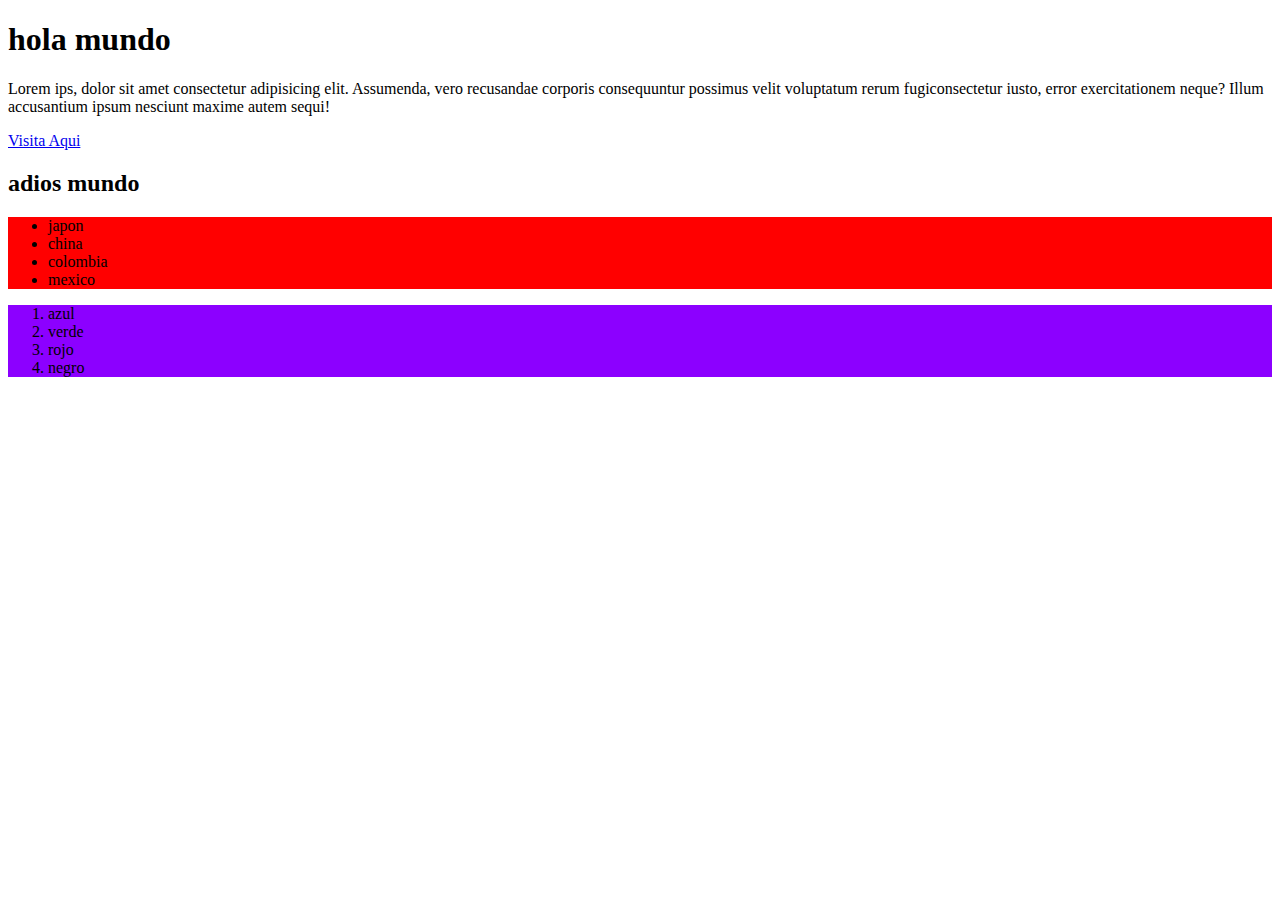
<file: Ejercicio 1/index.html>
<!DOCTYPE html>
<html lang="en">

<head>
    <meta charset="UTF-8">
    <title>Ejercicio 1</title>
    <link rel="stylesheet" href="index.css">
</head>

<body>
    <h1>hola mundo</h1>
    <p>
        Lorem ips, dolor sit amet consectetur adipisicing elit. Assumenda, vero recusandae corporis
        consequuntur possimus velit voluptatum rerum fugiconsectetur iusto, error exercitationem neque?
        Illum accusantium ipsum nesciunt maxime autem sequi!
    </p>

    <a href="https://youtube.com/">Visita Aqui</a>

    <h2>adios mundo</h2>
    <div id="desordenada">
        <ul>
            <li>japon</li>
            <li>china</li>
            <li>colombia</li>
            <li>mexico</li>
        </ul>

    </div>

    <div id="ordenada">
        <ol>
            <li>azul</li>
            <li>verde</li>
            <li>rojo</li>
            <li>negro</li>
        </ol>

    </div>



</body>

</html>
</file>
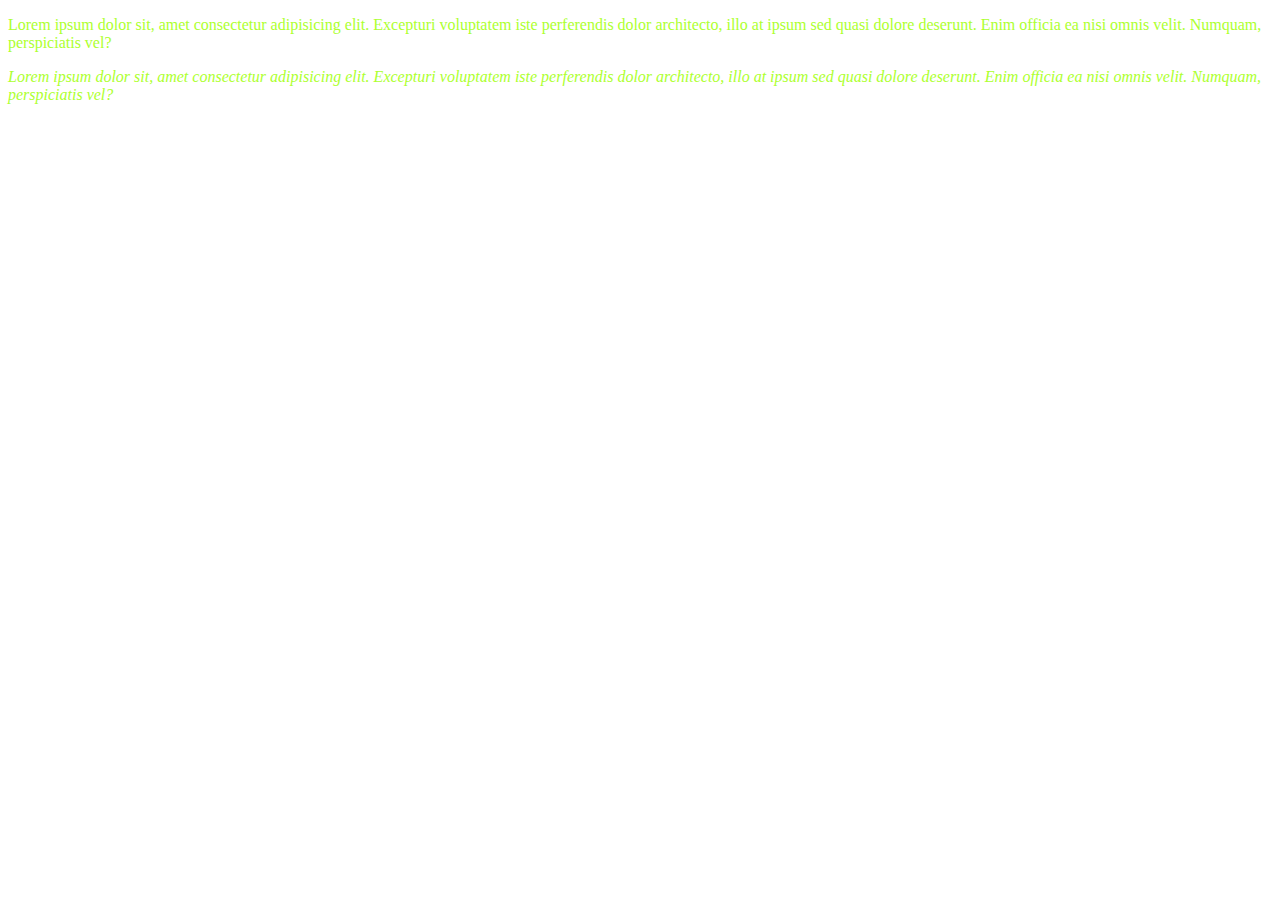
<file: Ejercicio 4/index.html>
<!DOCTYPE html>
<html lang="en">
<head>
    <meta charset="UTF-8">
    <link rel="stylesheet" href="index.css">
    <title>Ejercicio</title>
</head>
<body>

    <p>
        Lorem ipsum dolor sit, amet consectetur 
        adipisicing elit. Excepturi voluptatem 
        iste perferendis dolor architecto, 
        illo at ipsum sed quasi dolore deserunt.
         Enim officia ea nisi omnis velit. Numquam, 
         perspiciatis vel?
    </p>
    <p class="miparrafo">
        Lorem ipsum dolor sit, amet consectetur 
        adipisicing elit. Excepturi voluptatem 
        iste perferendis dolor architecto, 
        illo at ipsum sed quasi dolore deserunt.
         Enim officia ea nisi omnis velit. Numquam, 
         perspiciatis vel?
    </p>

</body>
</html>
</file>
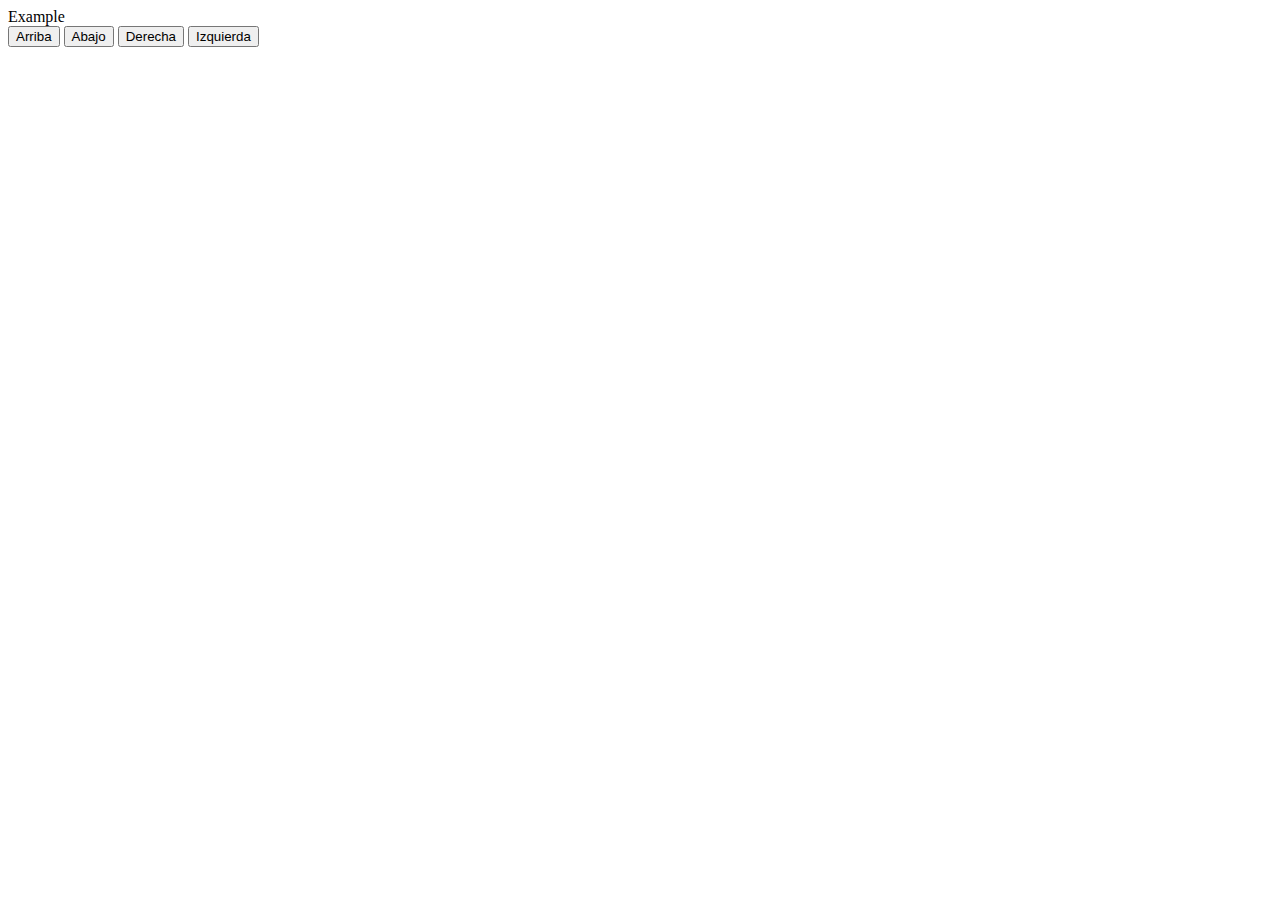
<file: Ejercicio 8/index.html>
<!DOCTYPE html>
<html lang="en">
<head>
    <meta charset="UTF-8">
    <link href="https://cdn.jsdelivr.net/npm/bootstrap@5.1.3/dist/css/bootstrap.min.css" rel="stylesheet" integrity="sha384-1BmE4kWBq78iYhFldvKuhfTAU6auU8tT94WrHftjDbrCEXSU1oBoqyl2QvZ6jIW3" crossorigin="anonymous">
    <link href="doc.css" rel="stylesheet">
    <link rel="stylesheet" href="https://cdnjs.cloudflare.com/ajax/libs/animate.css/4.1.1/animate.min.css"/>
    <title>Document</title>

</head>
<body>

    <div class="animate__animated animate__bounce animate__delay-2s">Example</div>





    <input class="btn btn-primary" type="button" value="Arriba">
    <input class="btn btn-primary" type="button" value="Abajo">
    <input class="btn btn-primary" type="submit" value="Derecha">
    <input class="btn btn-primary" type="reset" value="Izquierda">


    
</body>
</html>
</file>
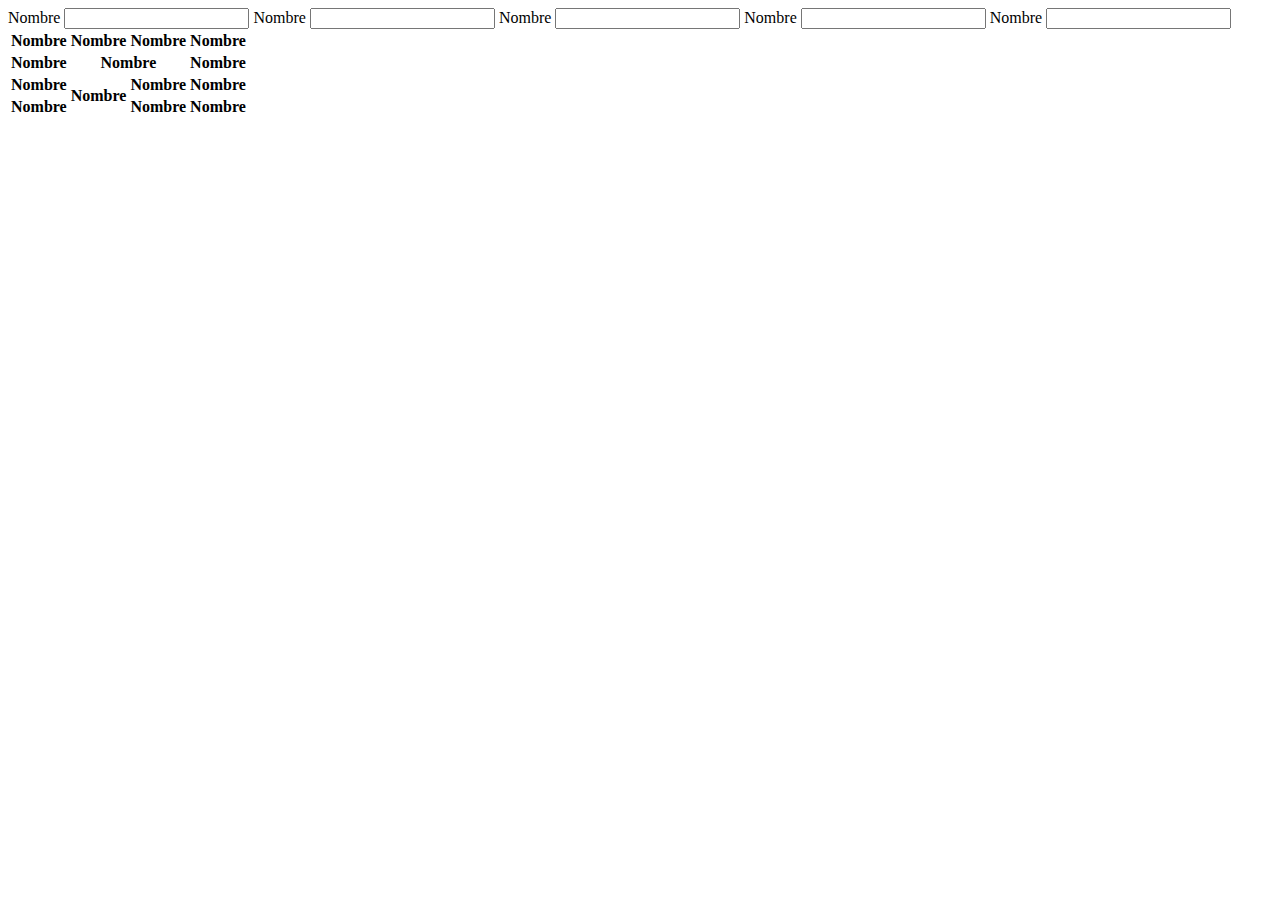
<file: Ejercicio2/index.html>
<!DOCTYPE html>
<html lang="en">
<head>
    <meta charset="UTF-8">
    <title>Ejercicio2</title>
</head>
<body>
    <div>
        <form>
            <label for="name">Nombre</label>
            <input type="text" id="name">
    
            <label for="lastname">Nombre</label>
            <input type="text" id="lastname">
    
            <label for="email">Nombre</label>
            <input type="email" id="email">
    
            <label for="telefono">Nombre</label>
            <input type="telefono" id="telefono">
    
            <label for="direccion">Nombre</label>
            <input type="text" id="direccion">
        </form>

    </div>
   

    <table>
        <thead>
            <tr>
                <th>Nombre</th>
                <th>Nombre</th>
                <th>Nombre</th>
                <th>Nombre</th>
            </tr>
        </thead>
        <tbody>
            <tr>
                <th>Nombre</th>
                <th colspan="2">Nombre</th>
                <th>Nombre</th>
            </tr>
            <tr>
                <th>Nombre</th>
                <th rowspan="2">Nombre</th>
                <th>Nombre</th>
                <th>Nombre</th>
            </tr>
            <tr>
                <th>Nombre</th>
                
                <th>Nombre</th>
                <th>Nombre</th>
            </tr>
        </tbody>
    </table>
    
</body>
</html>
</file>
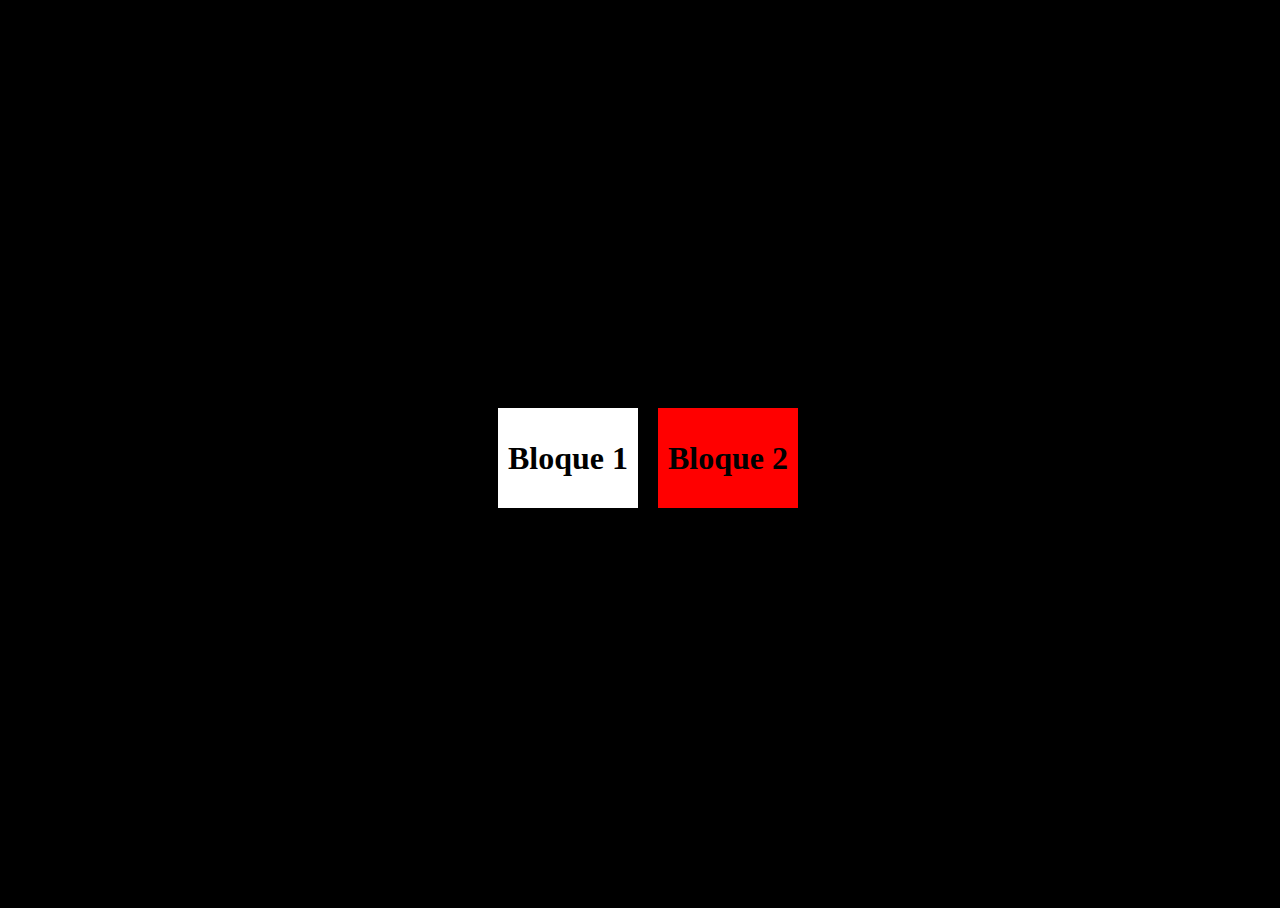
<file: Ejercicio9/index.html>
<!DOCTYPE html>
<html lang="en">
<head>
    <meta charset="UTF-8">
    <link rel="stylesheet" href="index.css">
    <link
    rel="stylesheet" href="https://cdnjs.cloudflare.com/ajax/libs/animate.css/4.1.1/animate.min.css"/>
    <title>Ejercicio 9</title>
</head>
<body>
    <div class="container">
        <div class="bloque1">
            <h1>Bloque 1</h1>
        </div>
        
        <div class="bloque2">
            <h1>Bloque 2</h1>
        </div>

    </div>

</body>
</html>
</file>
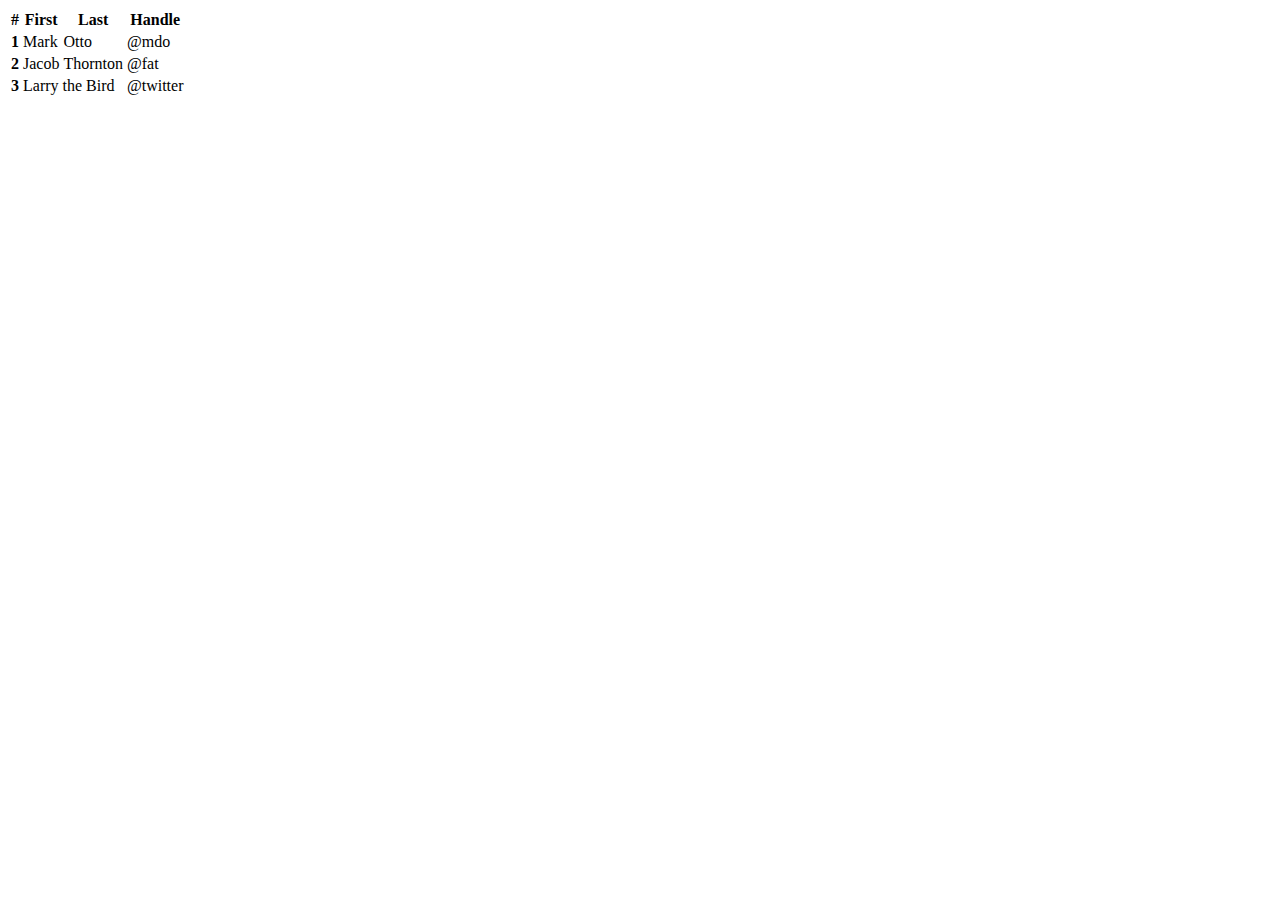
<file: Ejercicio 12/index 1.html>
<!doctype html>
<html lang="en">
  <head>
    
    <meta charset="utf-8">
    <meta name="viewport" content="width=device-width, initial-scale=1">

   
    <link href="https://cdn.jsdelivr.net/npm/bootstrap@5.1.3/dist/css/bootstrap.min.css" rel="stylesheet" integrity="sha384-1BmE4kWBq78iYhFldvKuhfTAU6auU8tT94WrHftjDbrCEXSU1oBoqyl2QvZ6jIW3" crossorigin="anonymous">
    
    <link href="docs.css" rel="stylesheet">

    <title>Hello, world!</title>
  </head>
  <body>
    <div class="container">

        <div class="row">

            <table class="table">
                <thead>
                  <tr>
                    <th scope="col">#</th>
                    <th scope="col">First</th>
                    <th scope="col">Last</th>
                    <th scope="col">Handle</th>
                  </tr>
                </thead>
                <tbody>
                  <tr>
                    <th scope="row">1</th>
                    <td>Mark</td>
                    <td>Otto</td>
                    <td>@mdo</td>
                  </tr>
                  <tr>
                    <th scope="row">2</th>
                    <td>Jacob</td>
                    <td>Thornton</td>
                    <td>@fat</td>
                  </tr>
                  <tr>
                    <th scope="row">3</th>
                    <td colspan="2">Larry the Bird</td>
                    <td>@twitter</td>
                  </tr>
                </tbody>
              </table>


        </div>


    </div>


    <script src="https://cdn.jsdelivr.net/npm/bootstrap@5.1.3/dist/js/bootstrap.bundle.min.js" integrity="sha384-ka7Sk0Gln4gmtz2MlQnikT1wXgYsOg+OMhuP+IlRH9sENBO0LRn5q+8nbTov4+1p" crossorigin="anonymous"></script>

    

  </body>
</html>
</file>
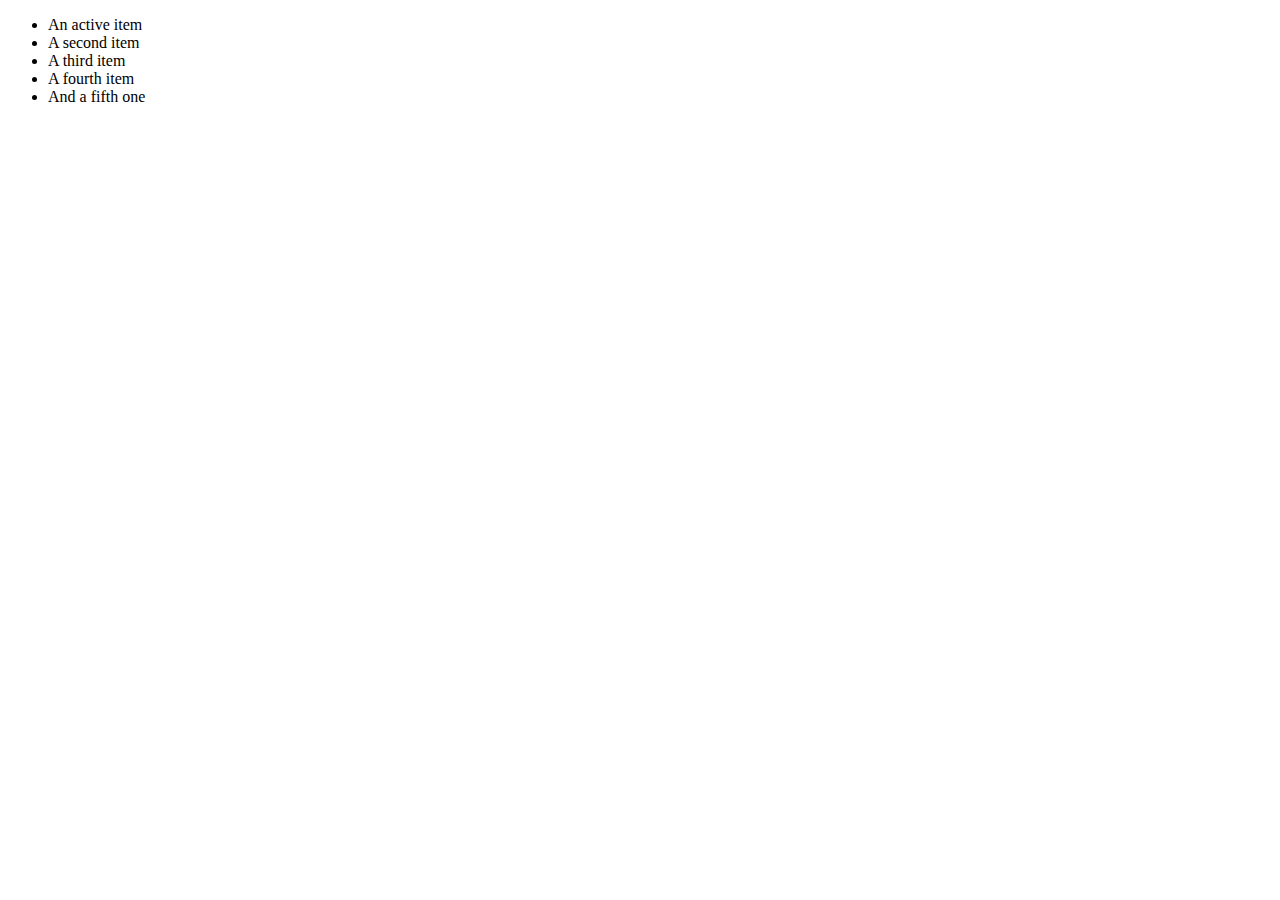
<file: Ejercicio 12/index 2.html>
<!doctype html>
<html lang="en">
  <head>
    
    <meta charset="utf-8">
    <meta name="viewport" content="width=device-width, initial-scale=1">

   
    <link href="https://cdn.jsdelivr.net/npm/bootstrap@5.1.3/dist/css/bootstrap.min.css" rel="stylesheet" integrity="sha384-1BmE4kWBq78iYhFldvKuhfTAU6auU8tT94WrHftjDbrCEXSU1oBoqyl2QvZ6jIW3" crossorigin="anonymous">
    
    <link href="docs.css" rel="stylesheet">

    <title>Hello, world!</title>
  </head>
  <body>
    <div class="container">

        <div class="row">

          <ul class="list-group">
            <li class="list-group-item ">An active item</li>
            <li class="list-group-item">A second item</li>
            <li class="list-group-item">A third item</li>
            <li class="list-group-item">A fourth item</li>
            <li class="list-group-item">And a fifth one</li>
          </ul>

        </div>


    </div>


    <script src="https://cdn.jsdelivr.net/npm/bootstrap@5.1.3/dist/js/bootstrap.bundle.min.js" integrity="sha384-ka7Sk0Gln4gmtz2MlQnikT1wXgYsOg+OMhuP+IlRH9sENBO0LRn5q+8nbTov4+1p" crossorigin="anonymous"></script>

    

  </body>
</html>
</file>
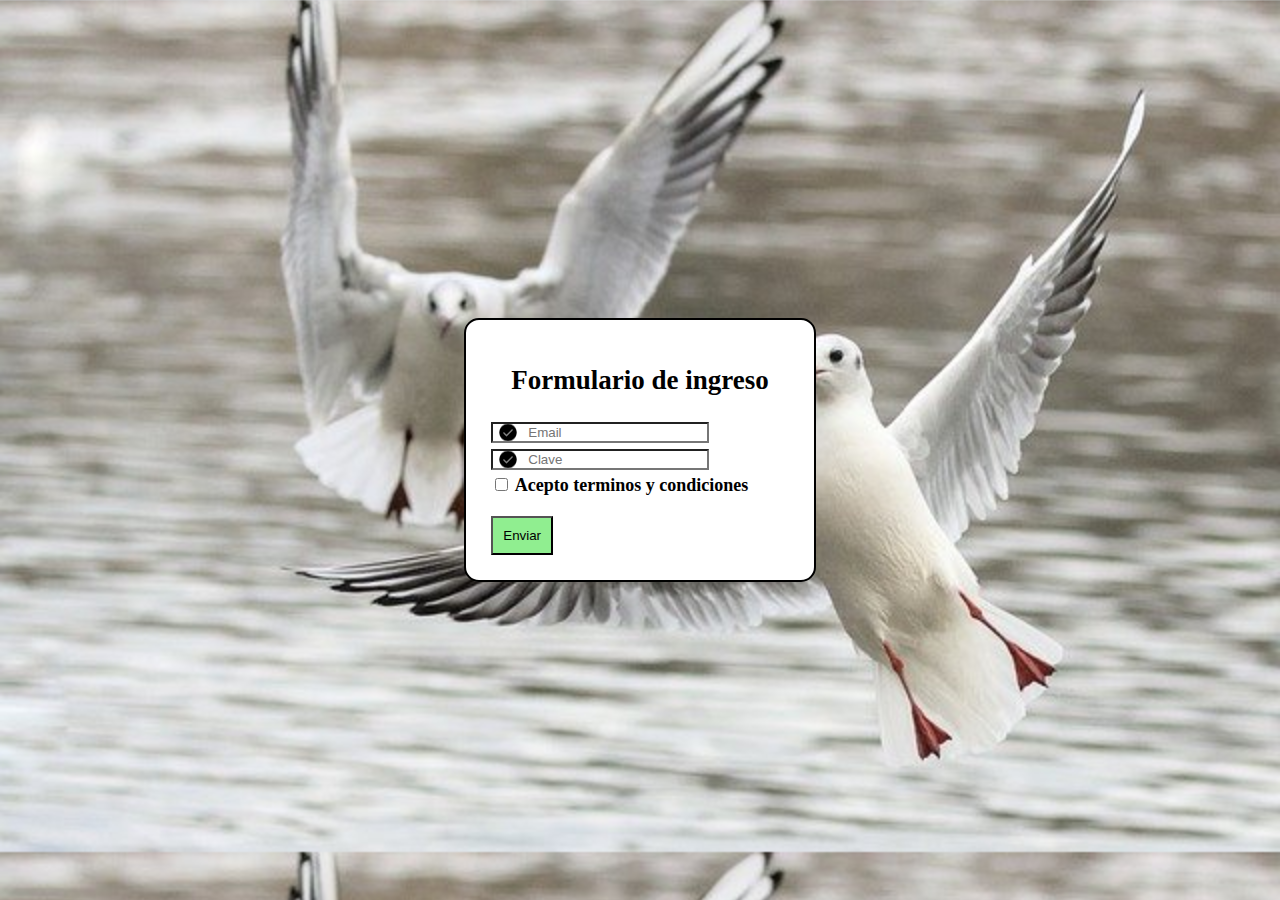
<file: Ejercicio 7/ejemplo.html>
<!DOCTYPE html>
<html lang="en">

<head>
    <meta charset="UTF-8">
    <link rel="stylesheet" href="ejemplo.css">
    <title>Ejemplo</title>
</head>

<body>
    <div class="container">

        <div class="container-form">
        
            <form>

                <h2>Formulario de ingreso</h2>

                <div class="input-form__field">
                    <input type="email" class="input-form__field--email" id="email" placeholder="Email" required>
                </div>


                <div class="input-form__field">
                    <input type="password" class="input-form__field--password" id="password" placeholder="Clave" required pattern=".{8,}">
                </div>


                <div class ="input-form__field">
                    <input type="checkbox" class="input-form__field--checkbox" id="checkbox">
                    <label>Acepto terminos y condiciones</label>
                </div>

                <div class="input-form__field">
                    <button type="submit" class="input-form__button--button">Enviar</button>
                </div>
                
            </form>
        </div>
    </div>

</body>

</html>
</file>
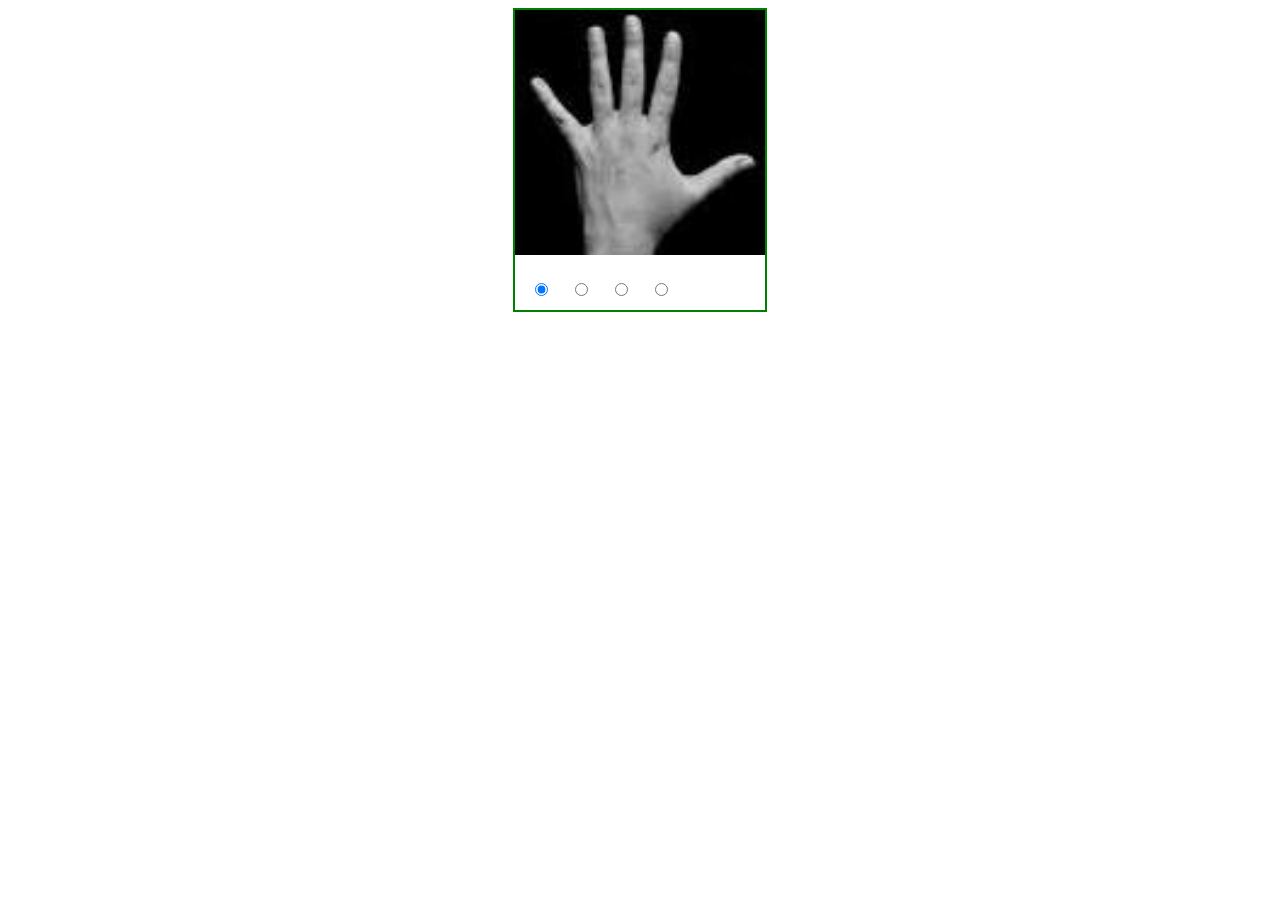
<file: Ejercicio5/ejemplo1.html>
<!DOCTYPE html>
<html lang="en">

<head>
    <meta charset="UTF-8">
    <link rel="stylesheet" href="estiloejemplo1.css">
    <title>Ejemplo 1</title>
</head>

<body>
    <div class="galeria">

        <input type="radio" name="selection" id="1" checked>
        <input type="radio" name="selection" id="2">
        <input type="radio" name="selection" id="3">
        <input type="radio" name="selection" id="4">


        <img  class = "img-galeria" src="papel.jpg"  alt="papel"></img>
        <img  class = "img-galeria" src="piedra.jpg" alt="piedra"></img>
        <img  class = "img-galeria" src="tijera.jpg" alt="tijera"></img>
        <img  class = "img-galeria" src="interrogacion.jpg" alt="tijera"></img>

    </div>

</body>

</html>
</file>
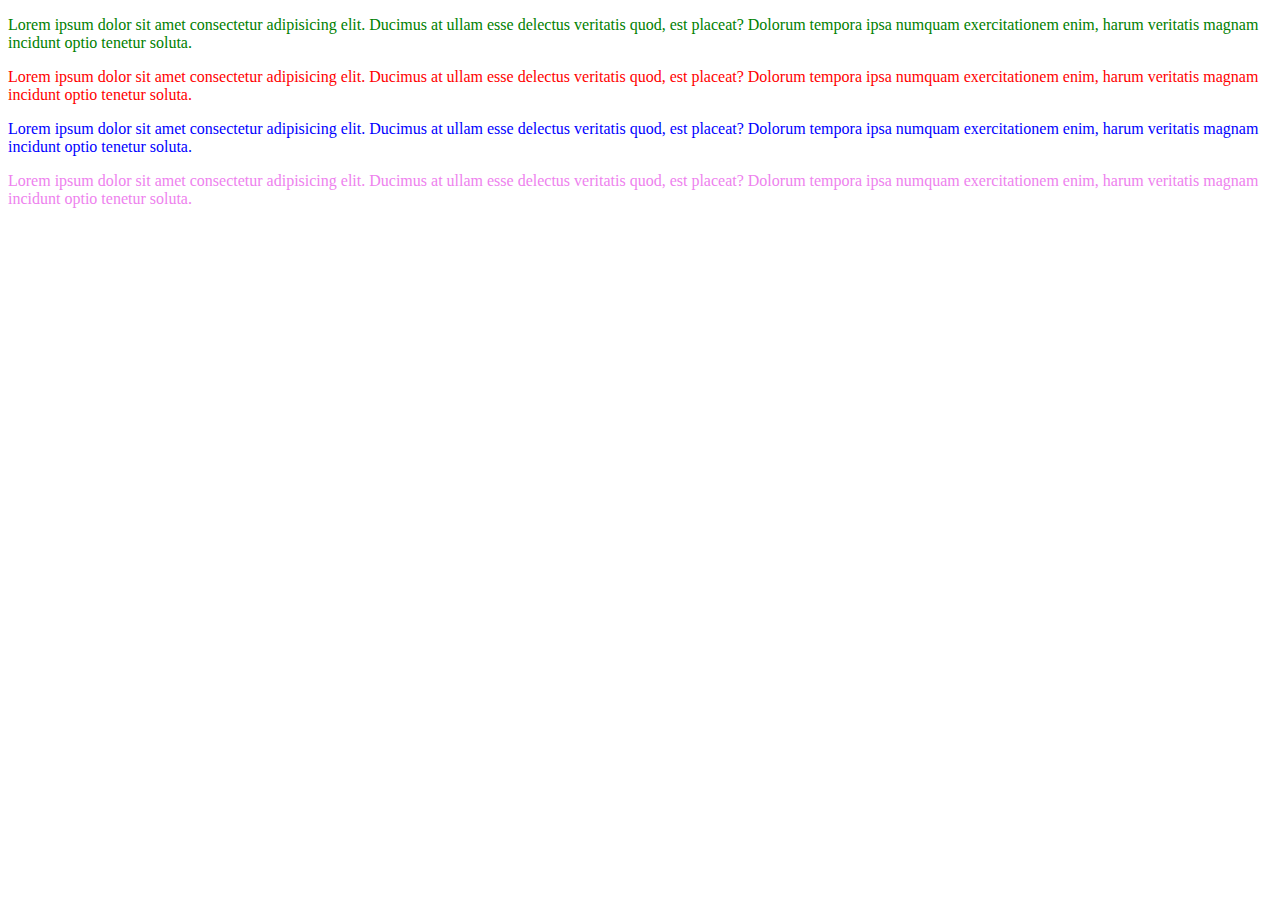
<file: Ejercicio6/ejercicio6.html>
<!DOCTYPE html>

<html lang="en">

<head>
    <meta charset="UTF-8">
    <link rel="stylesheet" href="ejercicio6.css">
    <title>Ejercicio 6</title>
</head>

<body>
    <p>
        Lorem ipsum dolor sit amet consectetur adipisicing elit. Ducimus at ullam
        esse delectus veritatis quod, est placeat? Dolorum tempora ipsa numquam
        exercitationem enim, harum veritatis magnam incidunt optio tenetur soluta.
    </p>

    <p class="miparrafo">
        Lorem ipsum dolor sit amet consectetur adipisicing elit. Ducimus at ullam
        esse delectus veritatis quod, est placeat? Dolorum tempora ipsa numquam
        exercitationem enim, harum veritatis magnam incidunt optio tenetur soluta.
    </p>

    <div>
        <p>
            Lorem ipsum dolor sit amet consectetur adipisicing elit. Ducimus at ullam
            esse delectus veritatis quod, est placeat? Dolorum tempora ipsa numquam
            exercitationem enim, harum veritatis magnam incidunt optio tenetur soluta.
        </p>

    </div>

    <div>
        <p class="miparrafo">
            Lorem ipsum dolor sit amet consectetur adipisicing elit. Ducimus at ullam
            esse delectus veritatis quod, est placeat? Dolorum tempora ipsa numquam
            exercitationem enim, harum veritatis magnam incidunt optio tenetur soluta.
        </p>

    </div>
</body>

</html>
</file>
<file: Ejercicio 1/index.css>
#desordenada{
    background-color: red;
}

#ordenada{
    background-color: rgb(140, 0, 255);
}
</file>
<file: Ejercicio 4/index.css>
*{
    color : greenyellow;

}

.miparrafo{
    font-style: italic;
}
</file>
<file: Ejercicio9/index.css>
.html,
.body {
    margin: 0;
}


body {

    background-color: black;

}

.container {
    display: flex;
    position: absolute;
    width: 100%;
    height: 100%;
    justify-content: center;
    align-content: center;
    align-items: center;
    flex-direction: row;

}

.bloque1 {
    background-color: white;
    margin-right: 10px;
    padding: 10px;
    transition: all 1s;

}

.bloque1:hover {

    animation-name: rotar;
    animation-duration: 2s;
    background-color: rgb(255, 0, 170);
    margin-right: 10px;
    cursor: pointer;

}

@keyframes rotar {

    from {
        transform: rotate(0deg);
    }

    to {
        transform: rotate(360deg);
    }
}



.bloque2 {

    background-color: red;
    margin-left: 10px;
    padding: 10px;

}

.bloque2:hover {

    animation: fadeOutRight;
    animation-duration: 2s;
    

}
</file>
<file: Ejercicio 7/ejemplo.css>
html,body{
    padding: 0;
    margin: 0;
    box-sizing: border-box;
}


body{
    background-size: cover;
    background-image: url(seagulls-g3172c0ad2_640.jpg);
}

.container{
    width: 100%;
    height: 100%;
    position: absolute;
    display: flex;
    flex-direction: column;
    align-content: center;
    justify-content: center;
    align-items: center
    
}

.container-form{
    padding: 20px;
    background: white;
    font-weight: bold;
    font-size: 18px;
    border: 2px solid black;
    border-radius: 15px;

}

.container-form h2{
    margin: 20px;
    padding: 5px;

}

.input-form__field{
    margin: 5px;
}

.input-form__button--button{
    margin-top: 15px;
    padding: 10px;
    background-color: lightgreen;
}

label{
  font-weight: bold;
}


input#email{
    background-repeat: no-repeat;
    background-image: url(check_circle_FILL1_wght100_GRAD0_opsz24.png);
    left: 0;
    background-position: 3px;
    padding-left: 35px;
}

input#password{
    background-repeat: no-repeat;
    background-image: url(check_circle_FILL1_wght100_GRAD0_opsz24.png);
    left: 0;
    background-position: 3px;
    padding-left: 35px;
}
</file>
<file: Ejercicio5/estiloejemplo1.css>
.galeria {

height: 300px;
width: 250px;
margin: auto;
border: 2px solid green;
position: relative;

} 


.galeria input {
    position: relative;
    top: 270px;
    margin-left: 20px;
    bottom: 0px;
}




.galeria .img-galeria {
    width: 100%;
    position: absolute;
    left: 0px;
    top: 0px;
    opacity: 0;
    transition: opacity 3s;
}

.galeria input:nth-of-type(1):checked  ~  img:nth-of-type(1){
    opacity: 1;
}
.galeria input:nth-of-type(2):checked  ~  img:nth-of-type(2){
    opacity: 1;
}
.galeria input:nth-of-type(3):checked  ~  img:nth-of-type(3){
    opacity: 1;
}

.galeria input:nth-of-type(4):checked  ~  img:nth-of-type(4){
    opacity: 1;
}
</file>
<file: Ejercicio6/ejercicio6.css>
p{
    color: green;
}

.miparrafo{
    color: red;
}

div p{
    color: blue;
}


div .miparrafo{
    color: violet;
}
</file>
<file: Ejercicio 8/doc.css>
/*!
 * Bootstrap Docs (https://getbootstrap.com/)
 * Copyright 2011-2021 The Bootstrap Authors
 * Copyright 2011-2021 Twitter, Inc.
 * Licensed under the Creative Commons Attribution 3.0 Unported License.
 * For details, see https://creativecommons.org/licenses/by/3.0/.
 */.grid{display:grid;grid-template-rows:repeat(var(--bs-rows, 1), 1fr);grid-template-columns:repeat(var(--bs-columns, 12), 1fr);gap:var(--bs-gap, 1.5rem)}.grid .g-col-1{grid-column:auto/span 1}.grid .g-col-2{grid-column:auto/span 2}.grid .g-col-3{grid-column:auto/span 3}.grid .g-col-4{grid-column:auto/span 4}.grid .g-col-5{grid-column:auto/span 5}.grid .g-col-6{grid-column:auto/span 6}.grid .g-col-7{grid-column:auto/span 7}.grid .g-col-8{grid-column:auto/span 8}.grid .g-col-9{grid-column:auto/span 9}.grid .g-col-10{grid-column:auto/span 10}.grid .g-col-11{grid-column:auto/span 11}.grid .g-col-12{grid-column:auto/span 12}.grid .g-start-1{grid-column-start:1}.grid .g-start-2{grid-column-start:2}.grid .g-start-3{grid-column-start:3}.grid .g-start-4{grid-column-start:4}.grid .g-start-5{grid-column-start:5}.grid .g-start-6{grid-column-start:6}.grid .g-start-7{grid-column-start:7}.grid .g-start-8{grid-column-start:8}.grid .g-start-9{grid-column-start:9}.grid .g-start-10{grid-column-start:10}.grid .g-start-11{grid-column-start:11}@media (min-width: 576px){.grid .g-col-sm-1{grid-column:auto/span 1}.grid .g-col-sm-2{grid-column:auto/span 2}.grid .g-col-sm-3{grid-column:auto/span 3}.grid .g-col-sm-4{grid-column:auto/span 4}.grid .g-col-sm-5{grid-column:auto/span 5}.grid .g-col-sm-6{grid-column:auto/span 6}.grid .g-col-sm-7{grid-column:auto/span 7}.grid .g-col-sm-8{grid-column:auto/span 8}.grid .g-col-sm-9{grid-column:auto/span 9}.grid .g-col-sm-10{grid-column:auto/span 10}.grid .g-col-sm-11{grid-column:auto/span 11}.grid .g-col-sm-12{grid-column:auto/span 12}.grid .g-start-sm-1{grid-column-start:1}.grid .g-start-sm-2{grid-column-start:2}.grid .g-start-sm-3{grid-column-start:3}.grid .g-start-sm-4{grid-column-start:4}.grid .g-start-sm-5{grid-column-start:5}.grid .g-start-sm-6{grid-column-start:6}.grid .g-start-sm-7{grid-column-start:7}.grid .g-start-sm-8{grid-column-start:8}.grid .g-start-sm-9{grid-column-start:9}.grid .g-start-sm-10{grid-column-start:10}.grid .g-start-sm-11{grid-column-start:11}}@media (min-width: 768px){.grid .g-col-md-1{grid-column:auto/span 1}.grid .g-col-md-2{grid-column:auto/span 2}.grid .g-col-md-3{grid-column:auto/span 3}.grid .g-col-md-4{grid-column:auto/span 4}.grid .g-col-md-5{grid-column:auto/span 5}.grid .g-col-md-6{grid-column:auto/span 6}.grid .g-col-md-7{grid-column:auto/span 7}.grid .g-col-md-8{grid-column:auto/span 8}.grid .g-col-md-9{grid-column:auto/span 9}.grid .g-col-md-10{grid-column:auto/span 10}.grid .g-col-md-11{grid-column:auto/span 11}.grid .g-col-md-12{grid-column:auto/span 12}.grid .g-start-md-1{grid-column-start:1}.grid .g-start-md-2{grid-column-start:2}.grid .g-start-md-3{grid-column-start:3}.grid .g-start-md-4{grid-column-start:4}.grid .g-start-md-5{grid-column-start:5}.grid .g-start-md-6{grid-column-start:6}.grid .g-start-md-7{grid-column-start:7}.grid .g-start-md-8{grid-column-start:8}.grid .g-start-md-9{grid-column-start:9}.grid .g-start-md-10{grid-column-start:10}.grid .g-start-md-11{grid-column-start:11}}@media (min-width: 992px){.grid .g-col-lg-1{grid-column:auto/span 1}.grid .g-col-lg-2{grid-column:auto/span 2}.grid .g-col-lg-3{grid-column:auto/span 3}.grid .g-col-lg-4{grid-column:auto/span 4}.grid .g-col-lg-5{grid-column:auto/span 5}.grid .g-col-lg-6{grid-column:auto/span 6}.grid .g-col-lg-7{grid-column:auto/span 7}.grid .g-col-lg-8{grid-column:auto/span 8}.grid .g-col-lg-9{grid-column:auto/span 9}.grid .g-col-lg-10{grid-column:auto/span 10}.grid .g-col-lg-11{grid-column:auto/span 11}.grid .g-col-lg-12{grid-column:auto/span 12}.grid .g-start-lg-1{grid-column-start:1}.grid .g-start-lg-2{grid-column-start:2}.grid .g-start-lg-3{grid-column-start:3}.grid .g-start-lg-4{grid-column-start:4}.grid .g-start-lg-5{grid-column-start:5}.grid .g-start-lg-6{grid-column-start:6}.grid .g-start-lg-7{grid-column-start:7}.grid .g-start-lg-8{grid-column-start:8}.grid .g-start-lg-9{grid-column-start:9}.grid .g-start-lg-10{grid-column-start:10}.grid .g-start-lg-11{grid-column-start:11}}@media (min-width: 1200px){.grid .g-col-xl-1{grid-column:auto/span 1}.grid .g-col-xl-2{grid-column:auto/span 2}.grid .g-col-xl-3{grid-column:auto/span 3}.grid .g-col-xl-4{grid-column:auto/span 4}.grid .g-col-xl-5{grid-column:auto/span 5}.grid .g-col-xl-6{grid-column:auto/span 6}.grid .g-col-xl-7{grid-column:auto/span 7}.grid .g-col-xl-8{grid-column:auto/span 8}.grid .g-col-xl-9{grid-column:auto/span 9}.grid .g-col-xl-10{grid-column:auto/span 10}.grid .g-col-xl-11{grid-column:auto/span 11}.grid .g-col-xl-12{grid-column:auto/span 12}.grid .g-start-xl-1{grid-column-start:1}.grid .g-start-xl-2{grid-column-start:2}.grid .g-start-xl-3{grid-column-start:3}.grid .g-start-xl-4{grid-column-start:4}.grid .g-start-xl-5{grid-column-start:5}.grid .g-start-xl-6{grid-column-start:6}.grid .g-start-xl-7{grid-column-start:7}.grid .g-start-xl-8{grid-column-start:8}.grid .g-start-xl-9{grid-column-start:9}.grid .g-start-xl-10{grid-column-start:10}.grid .g-start-xl-11{grid-column-start:11}}@media (min-width: 1400px){.grid .g-col-xxl-1{grid-column:auto/span 1}.grid .g-col-xxl-2{grid-column:auto/span 2}.grid .g-col-xxl-3{grid-column:auto/span 3}.grid .g-col-xxl-4{grid-column:auto/span 4}.grid .g-col-xxl-5{grid-column:auto/span 5}.grid .g-col-xxl-6{grid-column:auto/span 6}.grid .g-col-xxl-7{grid-column:auto/span 7}.grid .g-col-xxl-8{grid-column:auto/span 8}.grid .g-col-xxl-9{grid-column:auto/span 9}.grid .g-col-xxl-10{grid-column:auto/span 10}.grid .g-col-xxl-11{grid-column:auto/span 11}.grid .g-col-xxl-12{grid-column:auto/span 12}.grid .g-start-xxl-1{grid-column-start:1}.grid .g-start-xxl-2{grid-column-start:2}.grid .g-start-xxl-3{grid-column-start:3}.grid .g-start-xxl-4{grid-column-start:4}.grid .g-start-xxl-5{grid-column-start:5}.grid .g-start-xxl-6{grid-column-start:6}.grid .g-start-xxl-7{grid-column-start:7}.grid .g-start-xxl-8{grid-column-start:8}.grid .g-start-xxl-9{grid-column-start:9}.grid .g-start-xxl-10{grid-column-start:10}.grid .g-start-xxl-11{grid-column-start:11}}.bd-navbar{padding:.75rem 0;background-color:#7952b3}.bd-navbar .navbar-toggler{padding:0;border:0}.bd-navbar .navbar-nav .nav-link{padding-right:.25rem;padding-left:.25rem;color:rgba(255,255,255,0.85)}.bd-navbar .navbar-nav .nav-link:hover,.bd-navbar .navbar-nav .nav-link:focus{color:#fff}.bd-navbar .navbar-nav .nav-link.active{font-weight:600;color:#fff}.bd-navbar .navbar-nav-svg{width:1rem;height:1rem}.bd-subnavbar{position:relative;z-index:1020;background-color:rgba(255,255,255,0.95);box-shadow:0 0.5rem 1rem rgba(0,0,0,0.05),inset 0 -1px 0 rgba(0,0,0,0.15)}.bd-subnavbar .dropdown-menu{font-size:.875rem;box-shadow:0 0.5rem 1rem rgba(0,0,0,0.05)}.bd-subnavbar .dropdown-item.current{font-weight:600;background-image:url("data:image/svg+xml,%3csvg xmlns='http://www.w3.org/2000/svg' viewBox='0 0 8 8'%3e%3cpath fill='%23292b2c' d='M2.3 6.73L.6 4.53c-.4-1.04.46-1.4 1.1-.8l1.1 1.4 3.4-3.8c.6-.63 1.6-.27 1.2.7l-4 4.6c-.43.5-.8.4-1.1.1z'/%3e%3c/svg%3e");background-repeat:no-repeat;background-position:right 1rem top 0.6rem;background-size:.75rem .75rem}@media (min-width: 768px){.bd-subnavbar{position:-webkit-sticky;position:sticky;top:0}}.bd-search{position:relative}.bd-search::after{position:absolute;top:.4rem;right:.4rem;display:flex;align-items:center;justify-content:center;height:1.5rem;padding-right:.25rem;padding-left:.25rem;font-size:.75rem;color:#6c757d;content:"Ctrl + /";border:1px solid #dee2e6;border-radius:.125rem}@media (max-width: 767.98px){.bd-search{width:100%}}.bd-search .form-control{padding-right:3.75rem}.bd-search .form-control:focus{border-color:#7952b3;box-shadow:0 0 0 3px rgba(121,82,179,0.25)}.bd-sidebar-toggle{color:#6c757d}.bd-sidebar-toggle:hover,.bd-sidebar-toggle:focus{color:#7952b3}.bd-sidebar-toggle:focus{box-shadow:0 0 0 3px rgba(121,82,179,0.25)}.bd-sidebar-toggle .bi-collapse{display:none}.bd-sidebar-toggle:not(.collapsed) .bi-expand{display:none}.bd-sidebar-toggle:not(.collapsed) .bi-collapse{display:inline-block}.bd-masthead{padding:3rem 0;background:linear-gradient(165deg, #f7f5fb 50%, #fff 50%)}.bd-masthead h1{font-size:calc(1.525rem + 3.3vw);line-height:1}@media (min-width: 1200px){.bd-masthead h1{font-size:4rem}}.bd-masthead p:not(.lead){color:#495057}.bd-masthead .btn{padding:.8rem 2rem;font-weight:600}.bd-masthead .lead{font-size:calc(1.275rem + .3vw);font-weight:400;color:#495057}@media (min-width: 1200px){.bd-masthead .lead{font-size:1.5rem}}@media (min-width: 768px){.mw-md-75{max-width:75%}}.masthead-followup-icon{padding:.75rem;background-image:linear-gradient(to bottom right, rgba(255,255,255,0.2), rgba(255,255,255,0.01));border-radius:.75rem;box-shadow:0 0.125rem 0.25rem rgba(0,0,0,0.1)}.masthead-followup-svg{filter:drop-shadow(0 1px 0 rgba(0,0,0,0.125))}#carbonads{position:static;display:block;max-width:400px;padding:15px 15px 15px 160px;margin:2rem 0;overflow:hidden;font-size:.8125rem;line-height:1.4;text-align:left;background-color:rgba(0,0,0,0.05)}#carbonads a{color:#343a40;text-decoration:none}@media (min-width: 576px){#carbonads{max-width:330px;border-radius:4px}}.carbon-img{float:left;margin-left:-145px}.carbon-poweredby{display:block;margin-top:.75rem;color:#495057 !important}@media (min-width: 768px){:root{scroll-padding-top:4rem}}.bd-content>h2:not(:first-child){margin-top:3rem}.bd-content>h3{margin-top:2rem}.bd-content>ul li,.bd-content>ol li{margin-bottom:.25rem}.bd-content>ul li>p~ul,.bd-content>ol li>p~ul{margin-top:-.5rem;margin-bottom:1rem}.bd-content>.table{max-width:100%;margin-bottom:1.5rem;font-size:.875rem}@media (max-width: 991.98px){.bd-content>.table{display:block;overflow-x:auto}.bd-content>.table.table-bordered{border:0}}.bd-content>.table th:first-child,.bd-content>.table td:first-child{padding-left:0}.bd-content>.table th:not(:last-child),.bd-content>.table td:not(:last-child){padding-right:1.5rem}.bd-content>.table td:first-child>code{white-space:nowrap}.bd-title{font-size:calc(1.425rem + 2.1vw)}@media (min-width: 1200px){.bd-title{font-size:3rem}}.bd-lead{font-size:calc(1.275rem + .3vw);font-weight:300}@media (min-width: 1200px){.bd-lead{font-size:1.5rem}}.bd-text-purple-bright{color:#7952b3}.bd-bg-purple-bright{background-color:#7952b3}.skippy{background-color:#563d7c}.skippy a{color:#fff}@media (max-width: 767.98px){.bd-sidebar{margin:0 -.75rem 1rem}}.bd-links{overflow:auto;font-weight:600}@media (min-width: 768px){.bd-links{position:-webkit-sticky;position:sticky;top:5rem;display:block !important;height:calc(100vh - 7rem);padding-left:.25rem;margin-left:-.25rem;overflow-y:auto}}@media (max-width: 767.98px){.bd-links>ul{padding:1.5rem .75rem;background-color:#f8f9fa;border-bottom:1px solid #e9ecef}}.bd-links a{padding:.1875rem .5rem;margin-top:.125rem;margin-left:1.25rem;color:rgba(0,0,0,0.65);text-decoration:none}.bd-links a:hover,.bd-links a:focus{color:rgba(0,0,0,0.85);background-color:rgba(121,82,179,0.1)}.bd-links .btn{padding:.25rem .5rem;font-weight:600;color:rgba(0,0,0,0.65);background-color:transparent;border:0}.bd-links .btn:hover,.bd-links .btn:focus{color:rgba(0,0,0,0.85);background-color:rgba(121,82,179,0.1)}.bd-links .btn:focus{box-shadow:0 0 0 1px rgba(121,82,179,0.7)}.bd-links .btn::before{width:1.25em;line-height:0;content:url("data:image/svg+xml,%3csvg xmlns='http://www.w3.org/2000/svg' width='16' height='16' viewBox='0 0 16 16'%3e%3cpath fill='none' stroke='rgba%280,0,0,.5%29' stroke-linecap='round' stroke-linejoin='round' stroke-width='2' d='M5 14l6-6-6-6'/%3e%3c/svg%3e");transition:transform 0.35s ease;transform-origin:.5em 50%}@media (prefers-reduced-motion: reduce){.bd-links .btn::before{transition:none}}.bd-links .btn[aria-expanded="true"]{color:rgba(0,0,0,0.85)}.bd-links .btn[aria-expanded="true"]::before{transform:rotate(90deg)}.bd-links .active{font-weight:600;color:rgba(0,0,0,0.85)}@media (min-width: 768px){.bd-layout{display:grid;gap:1.5rem;grid-template-areas:"sidebar main";grid-template-columns:1fr 3fr}}@media (min-width: 992px){.bd-layout{grid-template-columns:1fr 5fr}}.bd-sidebar{grid-area:sidebar}.bd-main{grid-area:main}@media (min-width: 768px){.bd-main{display:grid;gap:inherit;grid-template-areas:"intro" "toc" "content";grid-template-rows:auto auto 1fr}}@media (min-width: 992px){.bd-main{grid-template-areas:"intro   toc" "content toc";grid-template-columns:4fr 1fr;grid-template-rows:auto 1fr}}.bd-intro{grid-area:intro}.bd-toc{grid-area:toc}.bd-content{grid-area:content;min-width:1px}@media (min-width: 992px){.bd-toc{position:-webkit-sticky;position:sticky;top:5rem;right:0;z-index:2;height:calc(100vh - 7rem);overflow-y:auto}}.bd-toc nav{font-size:.875rem}.bd-toc nav ul{padding-left:0;list-style:none}.bd-toc nav ul ul{padding-left:1rem;margin-top:.25rem}.bd-toc nav li{margin-bottom:.25rem}.bd-toc nav a{color:inherit}.bd-toc nav a:not(:hover){text-decoration:none}.bd-toc nav a code{font:inherit}.bd-footer a{color:#495057;text-decoration:none}.bd-footer a:hover,.bd-footer a:focus{color:#0d6efd;text-decoration:underline}.bd-example-row .row>.col,.bd-example-row .row>[class^="col-"]{padding-top:.75rem;padding-bottom:.75rem;background-color:rgba(39,41,43,0.03);border:1px solid rgba(39,41,43,0.1)}.bd-example-row .row+.row{margin-top:1rem}.bd-example-row-flex-cols .row{min-height:10rem;background-color:rgba(255,0,0,0.1)}.bd-example-cssgrid{text-align:center}.bd-example-cssgrid .grid+.grid{margin-top:1rem}.bd-example-cssgrid .grid>*{padding-top:.75rem;padding-bottom:.75rem;background-color:rgba(255,0,255,0.1);border:1px solid rgba(255,0,255,0.25)}.bd-highlight{background-color:rgba(86,61,124,0.15);border:1px solid rgba(86,61,124,0.15)}.example-container{width:800px;width:100%;padding-right:var(--bs-gutter-x, .75rem);padding-left:var(--bs-gutter-x, .75rem);margin-right:auto;margin-left:auto}.example-row{--bs-gutter-x: 1.5rem;--bs-gutter-y: 0;display:flex;flex-wrap:wrap;margin-top:calc(-1 * var(--bs-gutter-y));margin-right:calc(-.5 * var(--bs-gutter-x));margin-left:calc(-.5 * var(--bs-gutter-x))}.example-content-main{flex-shrink:0;width:100%;max-width:100%;padding-right:calc(var(--bs-gutter-x) * .5);padding-left:calc(var(--bs-gutter-x) * .5);margin-top:var(--bs-gutter-y)}@media (min-width: 576px){.example-content-main{flex:0 0 auto;width:50%}}@media (min-width: 992px){.example-content-main{flex:0 0 auto;width:66.666667%}}.example-content-secondary{flex-shrink:0;width:100%;max-width:100%;padding-right:calc(var(--bs-gutter-x) * .5);padding-left:calc(var(--bs-gutter-x) * .5);margin-top:var(--bs-gutter-y)}@media (min-width: 576px){.example-content-secondary{flex:0 0 auto;width:50%}}@media (min-width: 992px){.example-content-secondary{flex:0 0 auto;width:33.333333%}}.bd-example{position:relative;padding:1rem;margin:1rem -.75rem 0;border:solid #dee2e6;border-width:1px 0 0}.bd-example::after{display:block;clear:both;content:""}@media (min-width: 576px){.bd-example{padding:1.5rem;margin-right:0;margin-left:0;border-width:1px;border-top-left-radius:.25rem;border-top-right-radius:.25rem}.bd-example+.bd-clipboard+.highlight{border-bottom-right-radius:.25rem;border-bottom-left-radius:.25rem}}.bd-example+p{margin-top:2rem}.bd-example>.form-control+.form-control{margin-top:.5rem}.bd-example>.nav+.nav,.bd-example>.alert+.alert,.bd-example>.navbar+.navbar,.bd-example>.progress+.progress{margin-top:1rem}.bd-example>.dropdown-menu{position:static;display:block}.bd-example>:last-child{margin-bottom:0}.bd-example>svg+svg,.bd-example>img+img{margin-left:.5rem}.bd-example>.btn,.bd-example>.btn-group{margin:.25rem .125rem}.bd-example>.btn-toolbar+.btn-toolbar{margin-top:.5rem}.bd-example>.list-group{max-width:400px}.bd-example>[class*="list-group-horizontal"]{max-width:100%}.bd-example .fixed-top,.bd-example .sticky-top{position:static;margin:-1rem -1rem 1rem}.bd-example .fixed-bottom{position:static;margin:1rem -1rem -1rem}@media (min-width: 576px){.bd-example .fixed-top,.bd-example .sticky-top{margin:-1.5rem -1.5rem 1rem}.bd-example .fixed-bottom{margin:1rem -1.5rem -1.5rem}}.bd-example .pagination{margin-top:.5rem;margin-bottom:.5rem}.bd-example-ratios .ratio{display:inline-block;width:10rem;color:#6c757d;background-color:#f8f9fa;border:1px solid #dee2e6}.bd-example-ratios .ratio>div{display:flex;align-items:center;justify-content:center}.bd-example-ratios-breakpoint .ratio-4x3{width:16rem}@media (min-width: 768px){.bd-example-ratios-breakpoint .ratio-4x3{--bs-aspect-ratio: 50%}}.bd-example-modal{background-color:#fafafa}.bd-example-modal .modal{position:static;display:block}.bd-example-offcanvas{border-top-left-radius:0;border-bottom-left-radius:0}.bd-example-offcanvas .offcanvas{position:static;display:block;height:200px;visibility:visible;transform:translate(0)}.tooltip-demo a{white-space:nowrap}.scrollspy-example{position:relative;height:200px;margin-top:.5rem;overflow:auto}.scrollspy-example-2{position:relative;height:350px;overflow:auto}.bd-example-border-utils [class^="border"]{display:inline-block;width:5rem;height:5rem;margin:.25rem;background-color:#f5f5f5}.bd-example-border-utils-0 [class^="border"]{border:1px solid #dee2e6}.bd-example-rounded-utils [class*="rounded"]{margin:.25rem}.bd-example-position-utils{position:relative;padding:3em}.bd-example-position-utils .position-relative{height:200px;background-color:#f5f5f5}.bd-example-position-utils .position-absolute{width:2em;height:2em;background-color:#212529;border-radius:.25rem}.bd-example-position-examples::after{content:none}.bd-example-placeholder-cards::after{display:none}.bd-example-placeholder-cards .card{width:18rem}.bd-example-toasts{min-height:240px}.highlight{padding:1rem;margin-bottom:1rem;background-color:#f8f9fa}@media (min-width: 576px){.highlight{padding:1rem 1.5rem}}.highlight pre{padding:0;margin-top:.65rem;margin-bottom:.65rem;white-space:pre;background-color:transparent;border:0}.highlight pre code{font-size:inherit;color:#212529;word-wrap:normal}.bd-content .highlight{margin-right:-.75rem;margin-left:-.75rem}@media (min-width: 576px){.bd-content .highlight{margin-right:0;margin-left:0}}.btn-bd-primary{font-weight:600;color:#fff;background-color:#7952b3;border-color:#7952b3}.btn-bd-primary:hover,.btn-bd-primary:active{color:#fff;background-color:#61428f;border-color:#61428f}.btn-bd-primary:focus{box-shadow:0 0 0 3px rgba(121,82,179,0.25)}.btn-bd-download{font-weight:600;color:#ffe484;border-color:#ffe484}.btn-bd-download:hover,.btn-bd-download:active{color:#2a2730;background-color:#ffe484;border-color:#ffe484}.btn-bd-download:focus{box-shadow:0 0 0 3px rgba(255,228,132,0.25)}.btn-bd-light{color:#6c757d;border-color:#dee2e6}.show>.btn-bd-light,.btn-bd-light:hover,.btn-bd-light:active{color:#7952b3;background-color:#fff;border-color:#7952b3}.btn-bd-light:focus{box-shadow:0 0 0 3px rgba(121,82,179,0.25)}.bd-callout{padding:1.25rem;margin-top:1.25rem;margin-bottom:1.25rem;border:1px solid #e9ecef;border-left-width:.25rem;border-radius:.25rem}.bd-callout h4{margin-bottom:.25rem}.bd-callout p:last-child{margin-bottom:0}.bd-callout code{border-radius:.25rem}.bd-callout+.bd-callout{margin-top:-.25rem}.bd-callout-info{border-left-color:#5bc0de}.bd-callout-warning{border-left-color:#f0ad4e}.bd-callout-danger{border-left-color:#d9534f}.bd-brand-logos{color:#7952b3}.bd-brand-logos .inverse{color:#fff;background-color:#7952b3}.bd-brand-item+.bd-brand-item{border-top:1px solid #fff}@media (min-width: 768px){.bd-brand-item+.bd-brand-item{border-top:0;border-left:1px solid #fff}}.color-swatches{margin:0 -5px}.color-swatches .bd-purple{background-color:#563d7c}.color-swatches .bd-purple-light{background-color:#cbbde2}.color-swatches .bd-purple-lighter{background-color:#e5e1ea}.color-swatches .bd-gray{background-color:#f9f9f9}.color-swatch{width:4rem;height:4rem}@media (min-width: 768px){.color-swatch{width:6rem;height:6rem}}.swatch-blue{color:#fff;background-color:#0d6efd}.swatch-blue::after{position:absolute;top:1rem;right:1rem;padding-left:1rem;font-size:.75rem;line-height:1.35;white-space:pre;content:"4.50" "\a" "4.50" "\a" "4.66";background-color:#0d6efd;background-image:linear-gradient(to bottom, transparent 0.25rem, #fff 0.25rem 0.75rem, transparent 0.75rem 1.25rem, #fff 1.25rem 1.75rem, transparent 1.75rem 2.25rem, #000 2.25rem 2.75rem, transparent 2.75rem);background-repeat:no-repeat;background-size:.5rem 100%}.swatch-indigo{color:#fff;background-color:#6610f2}.swatch-indigo::after{position:absolute;top:1rem;right:1rem;padding-left:1rem;font-size:.75rem;line-height:1.35;white-space:pre;content:"7.18" "\a" "7.18" "\a" "2.92";background-color:#6610f2;background-image:linear-gradient(to bottom, transparent 0.25rem, #fff 0.25rem 0.75rem, transparent 0.75rem 1.25rem, #fff 1.25rem 1.75rem, transparent 1.75rem 2.25rem, #000 2.25rem 2.75rem, transparent 2.75rem);background-repeat:no-repeat;background-size:.5rem 100%}.swatch-purple{color:#fff;background-color:#6f42c1}.swatch-purple::after{position:absolute;top:1rem;right:1rem;padding-left:1rem;font-size:.75rem;line-height:1.35;white-space:pre;content:"6.51" "\a" "6.51" "\a" "3.22";background-color:#6f42c1;background-image:linear-gradient(to bottom, transparent 0.25rem, #fff 0.25rem 0.75rem, transparent 0.75rem 1.25rem, #fff 1.25rem 1.75rem, transparent 1.75rem 2.25rem, #000 2.25rem 2.75rem, transparent 2.75rem);background-repeat:no-repeat;background-size:.5rem 100%}.swatch-pink{color:#fff;background-color:#d63384}.swatch-pink::after{position:absolute;top:1rem;right:1rem;padding-left:1rem;font-size:.75rem;line-height:1.35;white-space:pre;content:"4.50" "\a" "4.50" "\a" "4.66";background-color:#d63384;background-image:linear-gradient(to bottom, transparent 0.25rem, #fff 0.25rem 0.75rem, transparent 0.75rem 1.25rem, #fff 1.25rem 1.75rem, transparent 1.75rem 2.25rem, #000 2.25rem 2.75rem, transparent 2.75rem);background-repeat:no-repeat;background-size:.5rem 100%}.swatch-red{color:#fff;background-color:#dc3545}.swatch-red::after{position:absolute;top:1rem;right:1rem;padding-left:1rem;font-size:.75rem;line-height:1.35;white-space:pre;content:"4.52" "\a" "4.52" "\a" "4.63";background-color:#dc3545;background-image:linear-gradient(to bottom, transparent 0.25rem, #fff 0.25rem 0.75rem, transparent 0.75rem 1.25rem, #fff 1.25rem 1.75rem, transparent 1.75rem 2.25rem, #000 2.25rem 2.75rem, transparent 2.75rem);background-repeat:no-repeat;background-size:.5rem 100%}.swatch-orange{color:#000;background-color:#fd7e14}.swatch-orange::after{position:absolute;top:1rem;right:1rem;padding-left:1rem;font-size:.75rem;line-height:1.35;white-space:pre;content:"8.17" "\a" "2.57" "\a" "8.17";background-color:#fd7e14;background-image:linear-gradient(to bottom, transparent 0.25rem, #000 0.25rem 0.75rem, transparent 0.75rem 1.25rem, #fff 1.25rem 1.75rem, transparent 1.75rem 2.25rem, #000 2.25rem 2.75rem, transparent 2.75rem);background-repeat:no-repeat;background-size:.5rem 100%}.swatch-yellow{color:#000;background-color:#ffc107}.swatch-yellow::after{position:absolute;top:1rem;right:1rem;padding-left:1rem;font-size:.75rem;line-height:1.35;white-space:pre;content:"12.8" "\a" "1.63" "\a" "12.8";background-color:#ffc107;background-image:linear-gradient(to bottom, transparent 0.25rem, #000 0.25rem 0.75rem, transparent 0.75rem 1.25rem, #fff 1.25rem 1.75rem, transparent 1.75rem 2.25rem, #000 2.25rem 2.75rem, transparent 2.75rem);background-repeat:no-repeat;background-size:.5rem 100%}.swatch-green{color:#fff;background-color:#198754}.swatch-green::after{position:absolute;top:1rem;right:1rem;padding-left:1rem;font-size:.75rem;line-height:1.35;white-space:pre;content:"4.53" "\a" "4.53" "\a" "4.63";background-color:#198754;background-image:linear-gradient(to bottom, transparent 0.25rem, #fff 0.25rem 0.75rem, transparent 0.75rem 1.25rem, #fff 1.25rem 1.75rem, transparent 1.75rem 2.25rem, #000 2.25rem 2.75rem, transparent 2.75rem);background-repeat:no-repeat;background-size:.5rem 100%}.swatch-teal{color:#000;background-color:#20c997}.swatch-teal::after{position:absolute;top:1rem;right:1rem;padding-left:1rem;font-size:.75rem;line-height:1.35;white-space:pre;content:"9.86" "\a" "2.12" "\a" "9.86";background-color:#20c997;background-image:linear-gradient(to bottom, transparent 0.25rem, #000 0.25rem 0.75rem, transparent 0.75rem 1.25rem, #fff 1.25rem 1.75rem, transparent 1.75rem 2.25rem, #000 2.25rem 2.75rem, transparent 2.75rem);background-repeat:no-repeat;background-size:.5rem 100%}.swatch-cyan{color:#000;background-color:#0dcaf0}.swatch-cyan::after{position:absolute;top:1rem;right:1rem;padding-left:1rem;font-size:.75rem;line-height:1.35;white-space:pre;content:"10.7" "\a" "1.95" "\a" "10.7";background-color:#0dcaf0;background-image:linear-gradient(to bottom, transparent 0.25rem, #000 0.25rem 0.75rem, transparent 0.75rem 1.25rem, #fff 1.25rem 1.75rem, transparent 1.75rem 2.25rem, #000 2.25rem 2.75rem, transparent 2.75rem);background-repeat:no-repeat;background-size:.5rem 100%}.swatch-white{color:#000;background-color:#fff}.swatch-white::after{position:absolute;top:1rem;right:1rem;padding-left:1rem;font-size:.75rem;line-height:1.35;white-space:pre;content:"21" "\a" "1" "\a" "21";background-color:#fff;background-image:linear-gradient(to bottom, transparent 0.25rem, #000 0.25rem 0.75rem, transparent 0.75rem 1.25rem, #fff 1.25rem 1.75rem, transparent 1.75rem 2.25rem, #000 2.25rem 2.75rem, transparent 2.75rem);background-repeat:no-repeat;background-size:.5rem 100%}.swatch-gray{color:#fff;background-color:#6c757d}.swatch-gray::after{position:absolute;top:1rem;right:1rem;padding-left:1rem;font-size:.75rem;line-height:1.35;white-space:pre;content:"4.68" "\a" "4.68" "\a" "4.47";background-color:#6c757d;background-image:linear-gradient(to bottom, transparent 0.25rem, #fff 0.25rem 0.75rem, transparent 0.75rem 1.25rem, #fff 1.25rem 1.75rem, transparent 1.75rem 2.25rem, #000 2.25rem 2.75rem, transparent 2.75rem);background-repeat:no-repeat;background-size:.5rem 100%}.swatch-gray-dark{color:#fff;background-color:#343a40}.swatch-gray-dark::after{position:absolute;top:1rem;right:1rem;padding-left:1rem;font-size:.75rem;line-height:1.35;white-space:pre;content:"11.5" "\a" "11.5" "\a" "1.82";background-color:#343a40;background-image:linear-gradient(to bottom, transparent 0.25rem, #fff 0.25rem 0.75rem, transparent 0.75rem 1.25rem, #fff 1.25rem 1.75rem, transparent 1.75rem 2.25rem, #000 2.25rem 2.75rem, transparent 2.75rem);background-repeat:no-repeat;background-size:.5rem 100%}.swatch-gray-500{color:#000;background-color:#adb5bd}.swatch-gray-500::after{position:absolute;top:1rem;right:1rem;padding-left:1rem;font-size:.75rem;line-height:1.35;white-space:pre;content:"10.1" "\a" "2.07" "\a" "10.1";background-color:#adb5bd;background-image:linear-gradient(to bottom, transparent 0.25rem, #000 0.25rem 0.75rem, transparent 0.75rem 1.25rem, #fff 1.25rem 1.75rem, transparent 1.75rem 2.25rem, #000 2.25rem 2.75rem, transparent 2.75rem);background-repeat:no-repeat;background-size:.5rem 100%}.bd-blue-100{color:#000;background-color:#cfe2ff}.bd-blue-200{color:#000;background-color:#9ec5fe}.bd-blue-300{color:#000;background-color:#6ea8fe}.bd-blue-400{color:#000;background-color:#3d8bfd}.bd-blue-500{color:#fff;background-color:#0d6efd}.bd-blue-600{color:#fff;background-color:#0a58ca}.bd-blue-700{color:#fff;background-color:#084298}.bd-blue-800{color:#fff;background-color:#052c65}.bd-blue-900{color:#fff;background-color:#031633}.bd-indigo-100{color:#000;background-color:#e0cffc}.bd-indigo-200{color:#000;background-color:#c29ffa}.bd-indigo-300{color:#000;background-color:#a370f7}.bd-indigo-400{color:#fff;background-color:#8540f5}.bd-indigo-500{color:#fff;background-color:#6610f2}.bd-indigo-600{color:#fff;background-color:#520dc2}.bd-indigo-700{color:#fff;background-color:#3d0a91}.bd-indigo-800{color:#fff;background-color:#290661}.bd-indigo-900{color:#fff;background-color:#140330}.bd-purple-100{color:#000;background-color:#e2d9f3}.bd-purple-200{color:#000;background-color:#c5b3e6}.bd-purple-300{color:#000;background-color:#a98eda}.bd-purple-400{color:#000;background-color:#8c68cd}.bd-purple-500{color:#fff;background-color:#6f42c1}.bd-purple-600{color:#fff;background-color:#59359a}.bd-purple-700{color:#fff;background-color:#432874}.bd-purple-800{color:#fff;background-color:#2c1a4d}.bd-purple-900{color:#fff;background-color:#160d27}.bd-pink-100{color:#000;background-color:#f7d6e6}.bd-pink-200{color:#000;background-color:#efadce}.bd-pink-300{color:#000;background-color:#e685b5}.bd-pink-400{color:#000;background-color:#de5c9d}.bd-pink-500{color:#fff;background-color:#d63384}.bd-pink-600{color:#fff;background-color:#ab296a}.bd-pink-700{color:#fff;background-color:#801f4f}.bd-pink-800{color:#fff;background-color:#561435}.bd-pink-900{color:#fff;background-color:#2b0a1a}.bd-red-100{color:#000;background-color:#f8d7da}.bd-red-200{color:#000;background-color:#f1aeb5}.bd-red-300{color:#000;background-color:#ea868f}.bd-red-400{color:#000;background-color:#e35d6a}.bd-red-500{color:#fff;background-color:#dc3545}.bd-red-600{color:#fff;background-color:#b02a37}.bd-red-700{color:#fff;background-color:#842029}.bd-red-800{color:#fff;background-color:#58151c}.bd-red-900{color:#fff;background-color:#2c0b0e}.bd-orange-100{color:#000;background-color:#ffe5d0}.bd-orange-200{color:#000;background-color:#fecba1}.bd-orange-300{color:#000;background-color:#feb272}.bd-orange-400{color:#000;background-color:#fd9843}.bd-orange-500{color:#000;background-color:#fd7e14}.bd-orange-600{color:#000;background-color:#ca6510}.bd-orange-700{color:#fff;background-color:#984c0c}.bd-orange-800{color:#fff;background-color:#653208}.bd-orange-900{color:#fff;background-color:#331904}.bd-yellow-100{color:#000;background-color:#fff3cd}.bd-yellow-200{color:#000;background-color:#ffe69c}.bd-yellow-300{color:#000;background-color:#ffda6a}.bd-yellow-400{color:#000;background-color:#ffcd39}.bd-yellow-500{color:#000;background-color:#ffc107}.bd-yellow-600{color:#000;background-color:#cc9a06}.bd-yellow-700{color:#000;background-color:#997404}.bd-yellow-800{color:#fff;background-color:#664d03}.bd-yellow-900{color:#fff;background-color:#332701}.bd-green-100{color:#000;background-color:#d1e7dd}.bd-green-200{color:#000;background-color:#a3cfbb}.bd-green-300{color:#000;background-color:#75b798}.bd-green-400{color:#000;background-color:#479f76}.bd-green-500{color:#fff;background-color:#198754}.bd-green-600{color:#fff;background-color:#146c43}.bd-green-700{color:#fff;background-color:#0f5132}.bd-green-800{color:#fff;background-color:#0a3622}.bd-green-900{color:#fff;background-color:#051b11}.bd-teal-100{color:#000;background-color:#d2f4ea}.bd-teal-200{color:#000;background-color:#a6e9d5}.bd-teal-300{color:#000;background-color:#79dfc1}.bd-teal-400{color:#000;background-color:#4dd4ac}.bd-teal-500{color:#000;background-color:#20c997}.bd-teal-600{color:#000;background-color:#1aa179}.bd-teal-700{color:#fff;background-color:#13795b}.bd-teal-800{color:#fff;background-color:#0d503c}.bd-teal-900{color:#fff;background-color:#06281e}.bd-cyan-100{color:#000;background-color:#cff4fc}.bd-cyan-200{color:#000;background-color:#9eeaf9}.bd-cyan-300{color:#000;background-color:#6edff6}.bd-cyan-400{color:#000;background-color:#3dd5f3}.bd-cyan-500{color:#000;background-color:#0dcaf0}.bd-cyan-600{color:#000;background-color:#0aa2c0}.bd-cyan-700{color:#fff;background-color:#087990}.bd-cyan-800{color:#fff;background-color:#055160}.bd-cyan-900{color:#fff;background-color:#032830}.bd-gray-100{color:#000;background-color:#f8f9fa}.bd-gray-200{color:#000;background-color:#e9ecef}.bd-gray-300{color:#000;background-color:#dee2e6}.bd-gray-400{color:#000;background-color:#ced4da}.bd-gray-500{color:#000;background-color:#adb5bd}.bd-gray-600{color:#fff;background-color:#6c757d}.bd-gray-700{color:#fff;background-color:#495057}.bd-gray-800{color:#fff;background-color:#343a40}.bd-gray-900{color:#fff;background-color:#212529}.bd-white{color:#000;background-color:#fff}.bd-black{color:#fff;background-color:#000}.bd-clipboard{position:relative;display:none;float:right}.bd-clipboard+.highlight{margin-top:0}@media (min-width: 768px){.bd-clipboard{display:block}}.btn-clipboard{position:absolute;top:.65rem;right:.65rem;z-index:10;display:block;padding:.25rem .5rem;font-size:.65em;color:#0d6efd;background-color:#fff;border:1px solid;border-radius:.25rem}.btn-clipboard:hover,.btn-clipboard:focus{color:#fff;background-color:#0d6efd}.bd-placeholder-img{font-size:1.125rem;text-anchor:middle;-webkit-user-select:none;-moz-user-select:none;user-select:none}.bd-placeholder-img-lg{font-size:calc(1.475rem + 2.7vw)}@media (min-width: 1200px){.bd-placeholder-img-lg{font-size:3.5rem}}.chroma .c{color:#727272}.chroma .ch{font-style:italic;color:#60a0b0}.chroma .cm{color:#727272}.chroma .cp{color:#008085}.chroma .cpf{color:#007020}.chroma .c1{color:#727272}.chroma .cs{color:#727272}.chroma .gd{background-color:#fcc;border:1px solid #c00}.chroma .ge{font-style:italic}.chroma .gr{color:#f00}.chroma .gh{color:#030}.chroma .gi{background-color:#cfc;border:1px solid #0c0}.chroma .go{color:#aaa}.chroma .gp{color:#009}.chroma .gs{font-weight:700}.chroma .gu{color:#030}.chroma .gt{color:#9c6}.chroma .gl{text-decoration:underline}.chroma .k{color:#069}.chroma .kc{color:#069}.chroma .kd{color:#069}.chroma .kn{color:#069}.chroma .kp{color:#069}.chroma .kr{color:#069}.chroma .kt{color:#078}.chroma .m{color:#c24f19}.chroma .mb{color:#40a070}.chroma .mf{color:#c24f19}.chroma .mh{color:#c24f19}.chroma .mi{color:#c24f19}.chroma .il{color:#c24f19}.chroma .mo{color:#c24f19}.chroma .s{color:#d73038}.chroma .sa{color:#4070a0}.chroma .sb{color:#c30}.chroma .sc{color:#c30}.chroma .dl{color:#4070a0}.chroma .sd{font-style:italic;color:#c30}.chroma .s2{color:#c30}.chroma .se{color:#c30}.chroma .sh{color:#c30}.chroma .si{color:#a00}.chroma .sx{color:#c30}.chroma .sr{color:#337e7e}.chroma .s1{color:#c30}.chroma .ss{color:#fc3}.chroma .na{color:#006ee0}.chroma .nb{color:#366}.chroma .nc{color:#168174}.chroma .no{color:#360}.chroma .nd{color:#6b62de}.chroma .ni{color:#727272}.chroma .ne{color:#c00}.chroma .nf{color:#b715f4}.chroma .nl{color:#6b62de}.chroma .nn{color:#007ca5}.chroma .nt{color:#2f6f9f}.chroma .nv{color:#033}.chroma .o{color:#555}.chroma .ow{color:#000}.chroma .w{color:#bbb}.chroma .language-bash::before,.chroma .language-sh::before{color:#009;content:"$ ";-webkit-user-select:none;-moz-user-select:none;user-select:none}.chroma .language-powershell::before{color:#009;content:"PM> ";-webkit-user-select:none;-moz-user-select:none;user-select:none}.anchorjs-link{font-weight:400;color:rgba(13,110,253,0.5);transition:color 0.15s ease-in-out}@media (prefers-reduced-motion: reduce){.anchorjs-link{transition:none}}.anchorjs-link:focus,.anchorjs-link:hover{color:#0d6efd;text-decoration:none}.algolia-autocomplete{width:100%}.ds-dropdown-menu{width:100%;padding:.5rem 0;margin:.125rem 0 0;font-size:.875rem;background-color:#fff;border:1px solid rgba(0,0,0,0.15);border-radius:.25rem}@media (min-width: 768px){.ds-dropdown-menu{width:400px}}.algolia-docsearch-suggestion--category-header{padding:.125rem 1rem;font-weight:600;color:#7952b3}:not(.algolia-docsearch-suggestion__main)>.algolia-docsearch-suggestion--category-header{display:none}.ds-suggestion:not(:first-child) .algolia-docsearch-suggestion--category-header{padding-top:.75rem;margin-top:.75rem;border-top:1px solid rgba(0,0,0,0.1)}.algolia-docsearch-suggestion--content{padding:.25rem 1rem}.ds-cursor .algolia-docsearch-suggestion--content{background-color:rgba(203,189,226,0.2)}.algolia-docsearch-suggestion{display:block;text-decoration:none}.algolia-docsearch-suggestion--subcategory-column{display:none}.algolia-docsearch-suggestion--subcategory-inline{display:inline;color:#495057}.algolia-docsearch-suggestion--subcategory-inline::after{padding:0 .25rem;content:"/"}.algolia-docsearch-suggestion--title{display:inline;font-weight:500;color:#343a40}.algolia-docsearch-suggestion--text{color:#343a40;font-size:.75rem}.algolia-docsearch-suggestion--highlight{color:#6f42c1;background-color:rgba(111,66,193,0.1)}.algolia-docsearch-footer{padding:.5rem 1rem 0;margin-top:.625rem;font-size:.75rem;color:#6c757d;border-top:1px solid rgba(0,0,0,0.1)}.algolia-docsearch-footer--logo{color:inherit}
</file>
<file: Ejercicio 12/docs.css>
/*!
 * Bootstrap Docs (https://getbootstrap.com/)
 * Copyright 2011-2021 The Bootstrap Authors
 * Copyright 2011-2021 Twitter, Inc.
 * Licensed under the Creative Commons Attribution 3.0 Unported License.
 * For details, see https://creativecommons.org/licenses/by/3.0/.
 */.grid{display:grid;grid-template-rows:repeat(var(--bs-rows, 1), 1fr);grid-template-columns:repeat(var(--bs-columns, 12), 1fr);gap:var(--bs-gap, 1.5rem)}.grid .g-col-1{grid-column:auto/span 1}.grid .g-col-2{grid-column:auto/span 2}.grid .g-col-3{grid-column:auto/span 3}.grid .g-col-4{grid-column:auto/span 4}.grid .g-col-5{grid-column:auto/span 5}.grid .g-col-6{grid-column:auto/span 6}.grid .g-col-7{grid-column:auto/span 7}.grid .g-col-8{grid-column:auto/span 8}.grid .g-col-9{grid-column:auto/span 9}.grid .g-col-10{grid-column:auto/span 10}.grid .g-col-11{grid-column:auto/span 11}.grid .g-col-12{grid-column:auto/span 12}.grid .g-start-1{grid-column-start:1}.grid .g-start-2{grid-column-start:2}.grid .g-start-3{grid-column-start:3}.grid .g-start-4{grid-column-start:4}.grid .g-start-5{grid-column-start:5}.grid .g-start-6{grid-column-start:6}.grid .g-start-7{grid-column-start:7}.grid .g-start-8{grid-column-start:8}.grid .g-start-9{grid-column-start:9}.grid .g-start-10{grid-column-start:10}.grid .g-start-11{grid-column-start:11}@media (min-width: 576px){.grid .g-col-sm-1{grid-column:auto/span 1}.grid .g-col-sm-2{grid-column:auto/span 2}.grid .g-col-sm-3{grid-column:auto/span 3}.grid .g-col-sm-4{grid-column:auto/span 4}.grid .g-col-sm-5{grid-column:auto/span 5}.grid .g-col-sm-6{grid-column:auto/span 6}.grid .g-col-sm-7{grid-column:auto/span 7}.grid .g-col-sm-8{grid-column:auto/span 8}.grid .g-col-sm-9{grid-column:auto/span 9}.grid .g-col-sm-10{grid-column:auto/span 10}.grid .g-col-sm-11{grid-column:auto/span 11}.grid .g-col-sm-12{grid-column:auto/span 12}.grid .g-start-sm-1{grid-column-start:1}.grid .g-start-sm-2{grid-column-start:2}.grid .g-start-sm-3{grid-column-start:3}.grid .g-start-sm-4{grid-column-start:4}.grid .g-start-sm-5{grid-column-start:5}.grid .g-start-sm-6{grid-column-start:6}.grid .g-start-sm-7{grid-column-start:7}.grid .g-start-sm-8{grid-column-start:8}.grid .g-start-sm-9{grid-column-start:9}.grid .g-start-sm-10{grid-column-start:10}.grid .g-start-sm-11{grid-column-start:11}}@media (min-width: 768px){.grid .g-col-md-1{grid-column:auto/span 1}.grid .g-col-md-2{grid-column:auto/span 2}.grid .g-col-md-3{grid-column:auto/span 3}.grid .g-col-md-4{grid-column:auto/span 4}.grid .g-col-md-5{grid-column:auto/span 5}.grid .g-col-md-6{grid-column:auto/span 6}.grid .g-col-md-7{grid-column:auto/span 7}.grid .g-col-md-8{grid-column:auto/span 8}.grid .g-col-md-9{grid-column:auto/span 9}.grid .g-col-md-10{grid-column:auto/span 10}.grid .g-col-md-11{grid-column:auto/span 11}.grid .g-col-md-12{grid-column:auto/span 12}.grid .g-start-md-1{grid-column-start:1}.grid .g-start-md-2{grid-column-start:2}.grid .g-start-md-3{grid-column-start:3}.grid .g-start-md-4{grid-column-start:4}.grid .g-start-md-5{grid-column-start:5}.grid .g-start-md-6{grid-column-start:6}.grid .g-start-md-7{grid-column-start:7}.grid .g-start-md-8{grid-column-start:8}.grid .g-start-md-9{grid-column-start:9}.grid .g-start-md-10{grid-column-start:10}.grid .g-start-md-11{grid-column-start:11}}@media (min-width: 992px){.grid .g-col-lg-1{grid-column:auto/span 1}.grid .g-col-lg-2{grid-column:auto/span 2}.grid .g-col-lg-3{grid-column:auto/span 3}.grid .g-col-lg-4{grid-column:auto/span 4}.grid .g-col-lg-5{grid-column:auto/span 5}.grid .g-col-lg-6{grid-column:auto/span 6}.grid .g-col-lg-7{grid-column:auto/span 7}.grid .g-col-lg-8{grid-column:auto/span 8}.grid .g-col-lg-9{grid-column:auto/span 9}.grid .g-col-lg-10{grid-column:auto/span 10}.grid .g-col-lg-11{grid-column:auto/span 11}.grid .g-col-lg-12{grid-column:auto/span 12}.grid .g-start-lg-1{grid-column-start:1}.grid .g-start-lg-2{grid-column-start:2}.grid .g-start-lg-3{grid-column-start:3}.grid .g-start-lg-4{grid-column-start:4}.grid .g-start-lg-5{grid-column-start:5}.grid .g-start-lg-6{grid-column-start:6}.grid .g-start-lg-7{grid-column-start:7}.grid .g-start-lg-8{grid-column-start:8}.grid .g-start-lg-9{grid-column-start:9}.grid .g-start-lg-10{grid-column-start:10}.grid .g-start-lg-11{grid-column-start:11}}@media (min-width: 1200px){.grid .g-col-xl-1{grid-column:auto/span 1}.grid .g-col-xl-2{grid-column:auto/span 2}.grid .g-col-xl-3{grid-column:auto/span 3}.grid .g-col-xl-4{grid-column:auto/span 4}.grid .g-col-xl-5{grid-column:auto/span 5}.grid .g-col-xl-6{grid-column:auto/span 6}.grid .g-col-xl-7{grid-column:auto/span 7}.grid .g-col-xl-8{grid-column:auto/span 8}.grid .g-col-xl-9{grid-column:auto/span 9}.grid .g-col-xl-10{grid-column:auto/span 10}.grid .g-col-xl-11{grid-column:auto/span 11}.grid .g-col-xl-12{grid-column:auto/span 12}.grid .g-start-xl-1{grid-column-start:1}.grid .g-start-xl-2{grid-column-start:2}.grid .g-start-xl-3{grid-column-start:3}.grid .g-start-xl-4{grid-column-start:4}.grid .g-start-xl-5{grid-column-start:5}.grid .g-start-xl-6{grid-column-start:6}.grid .g-start-xl-7{grid-column-start:7}.grid .g-start-xl-8{grid-column-start:8}.grid .g-start-xl-9{grid-column-start:9}.grid .g-start-xl-10{grid-column-start:10}.grid .g-start-xl-11{grid-column-start:11}}@media (min-width: 1400px){.grid .g-col-xxl-1{grid-column:auto/span 1}.grid .g-col-xxl-2{grid-column:auto/span 2}.grid .g-col-xxl-3{grid-column:auto/span 3}.grid .g-col-xxl-4{grid-column:auto/span 4}.grid .g-col-xxl-5{grid-column:auto/span 5}.grid .g-col-xxl-6{grid-column:auto/span 6}.grid .g-col-xxl-7{grid-column:auto/span 7}.grid .g-col-xxl-8{grid-column:auto/span 8}.grid .g-col-xxl-9{grid-column:auto/span 9}.grid .g-col-xxl-10{grid-column:auto/span 10}.grid .g-col-xxl-11{grid-column:auto/span 11}.grid .g-col-xxl-12{grid-column:auto/span 12}.grid .g-start-xxl-1{grid-column-start:1}.grid .g-start-xxl-2{grid-column-start:2}.grid .g-start-xxl-3{grid-column-start:3}.grid .g-start-xxl-4{grid-column-start:4}.grid .g-start-xxl-5{grid-column-start:5}.grid .g-start-xxl-6{grid-column-start:6}.grid .g-start-xxl-7{grid-column-start:7}.grid .g-start-xxl-8{grid-column-start:8}.grid .g-start-xxl-9{grid-column-start:9}.grid .g-start-xxl-10{grid-column-start:10}.grid .g-start-xxl-11{grid-column-start:11}}.bd-navbar{padding:.75rem 0;background-color:#7952b3}.bd-navbar .navbar-toggler{padding:0;border:0}.bd-navbar .navbar-nav .nav-link{padding-right:.25rem;padding-left:.25rem;color:rgba(255,255,255,0.85)}.bd-navbar .navbar-nav .nav-link:hover,.bd-navbar .navbar-nav .nav-link:focus{color:#fff}.bd-navbar .navbar-nav .nav-link.active{font-weight:600;color:#fff}.bd-navbar .navbar-nav-svg{width:1rem;height:1rem}.bd-subnavbar{position:relative;z-index:1020;background-color:rgba(255,255,255,0.95);box-shadow:0 0.5rem 1rem rgba(0,0,0,0.05),inset 0 -1px 0 rgba(0,0,0,0.15)}.bd-subnavbar .dropdown-menu{font-size:.875rem;box-shadow:0 0.5rem 1rem rgba(0,0,0,0.05)}.bd-subnavbar .dropdown-item.current{font-weight:600;background-image:url("data:image/svg+xml,%3csvg xmlns='http://www.w3.org/2000/svg' viewBox='0 0 8 8'%3e%3cpath fill='%23292b2c' d='M2.3 6.73L.6 4.53c-.4-1.04.46-1.4 1.1-.8l1.1 1.4 3.4-3.8c.6-.63 1.6-.27 1.2.7l-4 4.6c-.43.5-.8.4-1.1.1z'/%3e%3c/svg%3e");background-repeat:no-repeat;background-position:right 1rem top 0.6rem;background-size:.75rem .75rem}@media (min-width: 768px){.bd-subnavbar{position:-webkit-sticky;position:sticky;top:0}}.bd-search{position:relative}.bd-search::after{position:absolute;top:.4rem;right:.4rem;display:flex;align-items:center;justify-content:center;height:1.5rem;padding-right:.25rem;padding-left:.25rem;font-size:.75rem;color:#6c757d;content:"Ctrl + /";border:1px solid #dee2e6;border-radius:.125rem}@media (max-width: 767.98px){.bd-search{width:100%}}.bd-search .form-control{padding-right:3.75rem}.bd-search .form-control:focus{border-color:#7952b3;box-shadow:0 0 0 3px rgba(121,82,179,0.25)}.bd-sidebar-toggle{color:#6c757d}.bd-sidebar-toggle:hover,.bd-sidebar-toggle:focus{color:#7952b3}.bd-sidebar-toggle:focus{box-shadow:0 0 0 3px rgba(121,82,179,0.25)}.bd-sidebar-toggle .bi-collapse{display:none}.bd-sidebar-toggle:not(.collapsed) .bi-expand{display:none}.bd-sidebar-toggle:not(.collapsed) .bi-collapse{display:inline-block}.bd-masthead{padding:3rem 0;background:linear-gradient(165deg, #f7f5fb 50%, #fff 50%)}.bd-masthead h1{font-size:calc(1.525rem + 3.3vw);line-height:1}@media (min-width: 1200px){.bd-masthead h1{font-size:4rem}}.bd-masthead p:not(.lead){color:#495057}.bd-masthead .btn{padding:.8rem 2rem;font-weight:600}.bd-masthead .lead{font-size:calc(1.275rem + .3vw);font-weight:400;color:#495057}@media (min-width: 1200px){.bd-masthead .lead{font-size:1.5rem}}@media (min-width: 768px){.mw-md-75{max-width:75%}}.masthead-followup-icon{padding:.75rem;background-image:linear-gradient(to bottom right, rgba(255,255,255,0.2), rgba(255,255,255,0.01));border-radius:.75rem;box-shadow:0 0.125rem 0.25rem rgba(0,0,0,0.1)}.masthead-followup-svg{filter:drop-shadow(0 1px 0 rgba(0,0,0,0.125))}#carbonads{position:static;display:block;max-width:400px;padding:15px 15px 15px 160px;margin:2rem 0;overflow:hidden;font-size:.8125rem;line-height:1.4;text-align:left;background-color:rgba(0,0,0,0.05)}#carbonads a{color:#343a40;text-decoration:none}@media (min-width: 576px){#carbonads{max-width:330px;border-radius:4px}}.carbon-img{float:left;margin-left:-145px}.carbon-poweredby{display:block;margin-top:.75rem;color:#495057 !important}@media (min-width: 768px){:root{scroll-padding-top:4rem}}.bd-content>h2:not(:first-child){margin-top:3rem}.bd-content>h3{margin-top:2rem}.bd-content>ul li,.bd-content>ol li{margin-bottom:.25rem}.bd-content>ul li>p~ul,.bd-content>ol li>p~ul{margin-top:-.5rem;margin-bottom:1rem}.bd-content>.table{max-width:100%;margin-bottom:1.5rem;font-size:.875rem}@media (max-width: 991.98px){.bd-content>.table{display:block;overflow-x:auto}.bd-content>.table.table-bordered{border:0}}.bd-content>.table th:first-child,.bd-content>.table td:first-child{padding-left:0}.bd-content>.table th:not(:last-child),.bd-content>.table td:not(:last-child){padding-right:1.5rem}.bd-content>.table td:first-child>code{white-space:nowrap}.bd-title{font-size:calc(1.425rem + 2.1vw)}@media (min-width: 1200px){.bd-title{font-size:3rem}}.bd-lead{font-size:calc(1.275rem + .3vw);font-weight:300}@media (min-width: 1200px){.bd-lead{font-size:1.5rem}}.bd-text-purple-bright{color:#7952b3}.bd-bg-purple-bright{background-color:#7952b3}.skippy{background-color:#563d7c}.skippy a{color:#fff}@media (max-width: 767.98px){.bd-sidebar{margin:0 -.75rem 1rem}}.bd-links{overflow:auto;font-weight:600}@media (min-width: 768px){.bd-links{position:-webkit-sticky;position:sticky;top:5rem;display:block !important;height:calc(100vh - 7rem);padding-left:.25rem;margin-left:-.25rem;overflow-y:auto}}@media (max-width: 767.98px){.bd-links>ul{padding:1.5rem .75rem;background-color:#f8f9fa;border-bottom:1px solid #e9ecef}}.bd-links a{padding:.1875rem .5rem;margin-top:.125rem;margin-left:1.25rem;color:rgba(0,0,0,0.65);text-decoration:none}.bd-links a:hover,.bd-links a:focus{color:rgba(0,0,0,0.85);background-color:rgba(121,82,179,0.1)}.bd-links .btn{padding:.25rem .5rem;font-weight:600;color:rgba(0,0,0,0.65);background-color:transparent;border:0}.bd-links .btn:hover,.bd-links .btn:focus{color:rgba(0,0,0,0.85);background-color:rgba(121,82,179,0.1)}.bd-links .btn:focus{box-shadow:0 0 0 1px rgba(121,82,179,0.7)}.bd-links .btn::before{width:1.25em;line-height:0;content:url("data:image/svg+xml,%3csvg xmlns='http://www.w3.org/2000/svg' width='16' height='16' viewBox='0 0 16 16'%3e%3cpath fill='none' stroke='rgba%280,0,0,.5%29' stroke-linecap='round' stroke-linejoin='round' stroke-width='2' d='M5 14l6-6-6-6'/%3e%3c/svg%3e");transition:transform 0.35s ease;transform-origin:.5em 50%}@media (prefers-reduced-motion: reduce){.bd-links .btn::before{transition:none}}.bd-links .btn[aria-expanded="true"]{color:rgba(0,0,0,0.85)}.bd-links .btn[aria-expanded="true"]::before{transform:rotate(90deg)}.bd-links .active{font-weight:600;color:rgba(0,0,0,0.85)}@media (min-width: 768px){.bd-layout{display:grid;gap:1.5rem;grid-template-areas:"sidebar main";grid-template-columns:1fr 3fr}}@media (min-width: 992px){.bd-layout{grid-template-columns:1fr 5fr}}.bd-sidebar{grid-area:sidebar}.bd-main{grid-area:main}@media (min-width: 768px){.bd-main{display:grid;gap:inherit;grid-template-areas:"intro" "toc" "content";grid-template-rows:auto auto 1fr}}@media (min-width: 992px){.bd-main{grid-template-areas:"intro   toc" "content toc";grid-template-columns:4fr 1fr;grid-template-rows:auto 1fr}}.bd-intro{grid-area:intro}.bd-toc{grid-area:toc}.bd-content{grid-area:content;min-width:1px}@media (min-width: 992px){.bd-toc{position:-webkit-sticky;position:sticky;top:5rem;right:0;z-index:2;height:calc(100vh - 7rem);overflow-y:auto}}.bd-toc nav{font-size:.875rem}.bd-toc nav ul{padding-left:0;list-style:none}.bd-toc nav ul ul{padding-left:1rem;margin-top:.25rem}.bd-toc nav li{margin-bottom:.25rem}.bd-toc nav a{color:inherit}.bd-toc nav a:not(:hover){text-decoration:none}.bd-toc nav a code{font:inherit}.bd-footer a{color:#495057;text-decoration:none}.bd-footer a:hover,.bd-footer a:focus{color:#0d6efd;text-decoration:underline}.bd-example-row .row>.col,.bd-example-row .row>[class^="col-"]{padding-top:.75rem;padding-bottom:.75rem;background-color:rgba(39,41,43,0.03);border:1px solid rgba(39,41,43,0.1)}.bd-example-row .row+.row{margin-top:1rem}.bd-example-row-flex-cols .row{min-height:10rem;background-color:rgba(255,0,0,0.1)}.bd-example-cssgrid{text-align:center}.bd-example-cssgrid .grid+.grid{margin-top:1rem}.bd-example-cssgrid .grid>*{padding-top:.75rem;padding-bottom:.75rem;background-color:rgba(255,0,255,0.1);border:1px solid rgba(255,0,255,0.25)}.bd-highlight{background-color:rgba(86,61,124,0.15);border:1px solid rgba(86,61,124,0.15)}.example-container{width:800px;width:100%;padding-right:var(--bs-gutter-x, .75rem);padding-left:var(--bs-gutter-x, .75rem);margin-right:auto;margin-left:auto}.example-row{--bs-gutter-x: 1.5rem;--bs-gutter-y: 0;display:flex;flex-wrap:wrap;margin-top:calc(-1 * var(--bs-gutter-y));margin-right:calc(-.5 * var(--bs-gutter-x));margin-left:calc(-.5 * var(--bs-gutter-x))}.example-content-main{flex-shrink:0;width:100%;max-width:100%;padding-right:calc(var(--bs-gutter-x) * .5);padding-left:calc(var(--bs-gutter-x) * .5);margin-top:var(--bs-gutter-y)}@media (min-width: 576px){.example-content-main{flex:0 0 auto;width:50%}}@media (min-width: 992px){.example-content-main{flex:0 0 auto;width:66.666667%}}.example-content-secondary{flex-shrink:0;width:100%;max-width:100%;padding-right:calc(var(--bs-gutter-x) * .5);padding-left:calc(var(--bs-gutter-x) * .5);margin-top:var(--bs-gutter-y)}@media (min-width: 576px){.example-content-secondary{flex:0 0 auto;width:50%}}@media (min-width: 992px){.example-content-secondary{flex:0 0 auto;width:33.333333%}}.bd-example{position:relative;padding:1rem;margin:1rem -.75rem 0;border:solid #dee2e6;border-width:1px 0 0}.bd-example::after{display:block;clear:both;content:""}@media (min-width: 576px){.bd-example{padding:1.5rem;margin-right:0;margin-left:0;border-width:1px;border-top-left-radius:.25rem;border-top-right-radius:.25rem}.bd-example+.bd-clipboard+.highlight{border-bottom-right-radius:.25rem;border-bottom-left-radius:.25rem}}.bd-example+p{margin-top:2rem}.bd-example>.form-control+.form-control{margin-top:.5rem}.bd-example>.nav+.nav,.bd-example>.alert+.alert,.bd-example>.navbar+.navbar,.bd-example>.progress+.progress{margin-top:1rem}.bd-example>.dropdown-menu{position:static;display:block}.bd-example>:last-child{margin-bottom:0}.bd-example>svg+svg,.bd-example>img+img{margin-left:.5rem}.bd-example>.btn,.bd-example>.btn-group{margin:.25rem .125rem}.bd-example>.btn-toolbar+.btn-toolbar{margin-top:.5rem}.bd-example>.list-group{max-width:400px}.bd-example>[class*="list-group-horizontal"]{max-width:100%}.bd-example .fixed-top,.bd-example .sticky-top{position:static;margin:-1rem -1rem 1rem}.bd-example .fixed-bottom{position:static;margin:1rem -1rem -1rem}@media (min-width: 576px){.bd-example .fixed-top,.bd-example .sticky-top{margin:-1.5rem -1.5rem 1rem}.bd-example .fixed-bottom{margin:1rem -1.5rem -1.5rem}}.bd-example .pagination{margin-top:.5rem;margin-bottom:.5rem}.bd-example-ratios .ratio{display:inline-block;width:10rem;color:#6c757d;background-color:#f8f9fa;border:1px solid #dee2e6}.bd-example-ratios .ratio>div{display:flex;align-items:center;justify-content:center}.bd-example-ratios-breakpoint .ratio-4x3{width:16rem}@media (min-width: 768px){.bd-example-ratios-breakpoint .ratio-4x3{--bs-aspect-ratio: 50%}}.bd-example-modal{background-color:#fafafa}.bd-example-modal .modal{position:static;display:block}.bd-example-offcanvas{border-top-left-radius:0;border-bottom-left-radius:0}.bd-example-offcanvas .offcanvas{position:static;display:block;height:200px;visibility:visible;transform:translate(0)}.tooltip-demo a{white-space:nowrap}.scrollspy-example{position:relative;height:200px;margin-top:.5rem;overflow:auto}.scrollspy-example-2{position:relative;height:350px;overflow:auto}.bd-example-border-utils [class^="border"]{display:inline-block;width:5rem;height:5rem;margin:.25rem;background-color:#f5f5f5}.bd-example-border-utils-0 [class^="border"]{border:1px solid #dee2e6}.bd-example-rounded-utils [class*="rounded"]{margin:.25rem}.bd-example-position-utils{position:relative;padding:3em}.bd-example-position-utils .position-relative{height:200px;background-color:#f5f5f5}.bd-example-position-utils .position-absolute{width:2em;height:2em;background-color:#212529;border-radius:.25rem}.bd-example-position-examples::after{content:none}.bd-example-placeholder-cards::after{display:none}.bd-example-placeholder-cards .card{width:18rem}.bd-example-toasts{min-height:240px}.highlight{padding:1rem;margin-bottom:1rem;background-color:#f8f9fa}@media (min-width: 576px){.highlight{padding:1rem 1.5rem}}.highlight pre{padding:0;margin-top:.65rem;margin-bottom:.65rem;white-space:pre;background-color:transparent;border:0}.highlight pre code{font-size:inherit;color:#212529;word-wrap:normal}.bd-content .highlight{margin-right:-.75rem;margin-left:-.75rem}@media (min-width: 576px){.bd-content .highlight{margin-right:0;margin-left:0}}.btn-bd-primary{font-weight:600;color:#fff;background-color:#7952b3;border-color:#7952b3}.btn-bd-primary:hover,.btn-bd-primary:active{color:#fff;background-color:#61428f;border-color:#61428f}.btn-bd-primary:focus{box-shadow:0 0 0 3px rgba(121,82,179,0.25)}.btn-bd-download{font-weight:600;color:#ffe484;border-color:#ffe484}.btn-bd-download:hover,.btn-bd-download:active{color:#2a2730;background-color:#ffe484;border-color:#ffe484}.btn-bd-download:focus{box-shadow:0 0 0 3px rgba(255,228,132,0.25)}.btn-bd-light{color:#6c757d;border-color:#dee2e6}.show>.btn-bd-light,.btn-bd-light:hover,.btn-bd-light:active{color:#7952b3;background-color:#fff;border-color:#7952b3}.btn-bd-light:focus{box-shadow:0 0 0 3px rgba(121,82,179,0.25)}.bd-callout{padding:1.25rem;margin-top:1.25rem;margin-bottom:1.25rem;border:1px solid #e9ecef;border-left-width:.25rem;border-radius:.25rem}.bd-callout h4{margin-bottom:.25rem}.bd-callout p:last-child{margin-bottom:0}.bd-callout code{border-radius:.25rem}.bd-callout+.bd-callout{margin-top:-.25rem}.bd-callout-info{border-left-color:#5bc0de}.bd-callout-warning{border-left-color:#f0ad4e}.bd-callout-danger{border-left-color:#d9534f}.bd-brand-logos{color:#7952b3}.bd-brand-logos .inverse{color:#fff;background-color:#7952b3}.bd-brand-item+.bd-brand-item{border-top:1px solid #fff}@media (min-width: 768px){.bd-brand-item+.bd-brand-item{border-top:0;border-left:1px solid #fff}}.color-swatches{margin:0 -5px}.color-swatches .bd-purple{background-color:#563d7c}.color-swatches .bd-purple-light{background-color:#cbbde2}.color-swatches .bd-purple-lighter{background-color:#e5e1ea}.color-swatches .bd-gray{background-color:#f9f9f9}.color-swatch{width:4rem;height:4rem}@media (min-width: 768px){.color-swatch{width:6rem;height:6rem}}.swatch-blue{color:#fff;background-color:#0d6efd}.swatch-blue::after{position:absolute;top:1rem;right:1rem;padding-left:1rem;font-size:.75rem;line-height:1.35;white-space:pre;content:"4.50" "\a" "4.50" "\a" "4.66";background-color:#0d6efd;background-image:linear-gradient(to bottom, transparent 0.25rem, #fff 0.25rem 0.75rem, transparent 0.75rem 1.25rem, #fff 1.25rem 1.75rem, transparent 1.75rem 2.25rem, #000 2.25rem 2.75rem, transparent 2.75rem);background-repeat:no-repeat;background-size:.5rem 100%}.swatch-indigo{color:#fff;background-color:#6610f2}.swatch-indigo::after{position:absolute;top:1rem;right:1rem;padding-left:1rem;font-size:.75rem;line-height:1.35;white-space:pre;content:"7.18" "\a" "7.18" "\a" "2.92";background-color:#6610f2;background-image:linear-gradient(to bottom, transparent 0.25rem, #fff 0.25rem 0.75rem, transparent 0.75rem 1.25rem, #fff 1.25rem 1.75rem, transparent 1.75rem 2.25rem, #000 2.25rem 2.75rem, transparent 2.75rem);background-repeat:no-repeat;background-size:.5rem 100%}.swatch-purple{color:#fff;background-color:#6f42c1}.swatch-purple::after{position:absolute;top:1rem;right:1rem;padding-left:1rem;font-size:.75rem;line-height:1.35;white-space:pre;content:"6.51" "\a" "6.51" "\a" "3.22";background-color:#6f42c1;background-image:linear-gradient(to bottom, transparent 0.25rem, #fff 0.25rem 0.75rem, transparent 0.75rem 1.25rem, #fff 1.25rem 1.75rem, transparent 1.75rem 2.25rem, #000 2.25rem 2.75rem, transparent 2.75rem);background-repeat:no-repeat;background-size:.5rem 100%}.swatch-pink{color:#fff;background-color:#d63384}.swatch-pink::after{position:absolute;top:1rem;right:1rem;padding-left:1rem;font-size:.75rem;line-height:1.35;white-space:pre;content:"4.50" "\a" "4.50" "\a" "4.66";background-color:#d63384;background-image:linear-gradient(to bottom, transparent 0.25rem, #fff 0.25rem 0.75rem, transparent 0.75rem 1.25rem, #fff 1.25rem 1.75rem, transparent 1.75rem 2.25rem, #000 2.25rem 2.75rem, transparent 2.75rem);background-repeat:no-repeat;background-size:.5rem 100%}.swatch-red{color:#fff;background-color:#dc3545}.swatch-red::after{position:absolute;top:1rem;right:1rem;padding-left:1rem;font-size:.75rem;line-height:1.35;white-space:pre;content:"4.52" "\a" "4.52" "\a" "4.63";background-color:#dc3545;background-image:linear-gradient(to bottom, transparent 0.25rem, #fff 0.25rem 0.75rem, transparent 0.75rem 1.25rem, #fff 1.25rem 1.75rem, transparent 1.75rem 2.25rem, #000 2.25rem 2.75rem, transparent 2.75rem);background-repeat:no-repeat;background-size:.5rem 100%}.swatch-orange{color:#000;background-color:#fd7e14}.swatch-orange::after{position:absolute;top:1rem;right:1rem;padding-left:1rem;font-size:.75rem;line-height:1.35;white-space:pre;content:"8.17" "\a" "2.57" "\a" "8.17";background-color:#fd7e14;background-image:linear-gradient(to bottom, transparent 0.25rem, #000 0.25rem 0.75rem, transparent 0.75rem 1.25rem, #fff 1.25rem 1.75rem, transparent 1.75rem 2.25rem, #000 2.25rem 2.75rem, transparent 2.75rem);background-repeat:no-repeat;background-size:.5rem 100%}.swatch-yellow{color:#000;background-color:#ffc107}.swatch-yellow::after{position:absolute;top:1rem;right:1rem;padding-left:1rem;font-size:.75rem;line-height:1.35;white-space:pre;content:"12.8" "\a" "1.63" "\a" "12.8";background-color:#ffc107;background-image:linear-gradient(to bottom, transparent 0.25rem, #000 0.25rem 0.75rem, transparent 0.75rem 1.25rem, #fff 1.25rem 1.75rem, transparent 1.75rem 2.25rem, #000 2.25rem 2.75rem, transparent 2.75rem);background-repeat:no-repeat;background-size:.5rem 100%}.swatch-green{color:#fff;background-color:#198754}.swatch-green::after{position:absolute;top:1rem;right:1rem;padding-left:1rem;font-size:.75rem;line-height:1.35;white-space:pre;content:"4.53" "\a" "4.53" "\a" "4.63";background-color:#198754;background-image:linear-gradient(to bottom, transparent 0.25rem, #fff 0.25rem 0.75rem, transparent 0.75rem 1.25rem, #fff 1.25rem 1.75rem, transparent 1.75rem 2.25rem, #000 2.25rem 2.75rem, transparent 2.75rem);background-repeat:no-repeat;background-size:.5rem 100%}.swatch-teal{color:#000;background-color:#20c997}.swatch-teal::after{position:absolute;top:1rem;right:1rem;padding-left:1rem;font-size:.75rem;line-height:1.35;white-space:pre;content:"9.86" "\a" "2.12" "\a" "9.86";background-color:#20c997;background-image:linear-gradient(to bottom, transparent 0.25rem, #000 0.25rem 0.75rem, transparent 0.75rem 1.25rem, #fff 1.25rem 1.75rem, transparent 1.75rem 2.25rem, #000 2.25rem 2.75rem, transparent 2.75rem);background-repeat:no-repeat;background-size:.5rem 100%}.swatch-cyan{color:#000;background-color:#0dcaf0}.swatch-cyan::after{position:absolute;top:1rem;right:1rem;padding-left:1rem;font-size:.75rem;line-height:1.35;white-space:pre;content:"10.7" "\a" "1.95" "\a" "10.7";background-color:#0dcaf0;background-image:linear-gradient(to bottom, transparent 0.25rem, #000 0.25rem 0.75rem, transparent 0.75rem 1.25rem, #fff 1.25rem 1.75rem, transparent 1.75rem 2.25rem, #000 2.25rem 2.75rem, transparent 2.75rem);background-repeat:no-repeat;background-size:.5rem 100%}.swatch-white{color:#000;background-color:#fff}.swatch-white::after{position:absolute;top:1rem;right:1rem;padding-left:1rem;font-size:.75rem;line-height:1.35;white-space:pre;content:"21" "\a" "1" "\a" "21";background-color:#fff;background-image:linear-gradient(to bottom, transparent 0.25rem, #000 0.25rem 0.75rem, transparent 0.75rem 1.25rem, #fff 1.25rem 1.75rem, transparent 1.75rem 2.25rem, #000 2.25rem 2.75rem, transparent 2.75rem);background-repeat:no-repeat;background-size:.5rem 100%}.swatch-gray{color:#fff;background-color:#6c757d}.swatch-gray::after{position:absolute;top:1rem;right:1rem;padding-left:1rem;font-size:.75rem;line-height:1.35;white-space:pre;content:"4.68" "\a" "4.68" "\a" "4.47";background-color:#6c757d;background-image:linear-gradient(to bottom, transparent 0.25rem, #fff 0.25rem 0.75rem, transparent 0.75rem 1.25rem, #fff 1.25rem 1.75rem, transparent 1.75rem 2.25rem, #000 2.25rem 2.75rem, transparent 2.75rem);background-repeat:no-repeat;background-size:.5rem 100%}.swatch-gray-dark{color:#fff;background-color:#343a40}.swatch-gray-dark::after{position:absolute;top:1rem;right:1rem;padding-left:1rem;font-size:.75rem;line-height:1.35;white-space:pre;content:"11.5" "\a" "11.5" "\a" "1.82";background-color:#343a40;background-image:linear-gradient(to bottom, transparent 0.25rem, #fff 0.25rem 0.75rem, transparent 0.75rem 1.25rem, #fff 1.25rem 1.75rem, transparent 1.75rem 2.25rem, #000 2.25rem 2.75rem, transparent 2.75rem);background-repeat:no-repeat;background-size:.5rem 100%}.swatch-gray-500{color:#000;background-color:#adb5bd}.swatch-gray-500::after{position:absolute;top:1rem;right:1rem;padding-left:1rem;font-size:.75rem;line-height:1.35;white-space:pre;content:"10.1" "\a" "2.07" "\a" "10.1";background-color:#adb5bd;background-image:linear-gradient(to bottom, transparent 0.25rem, #000 0.25rem 0.75rem, transparent 0.75rem 1.25rem, #fff 1.25rem 1.75rem, transparent 1.75rem 2.25rem, #000 2.25rem 2.75rem, transparent 2.75rem);background-repeat:no-repeat;background-size:.5rem 100%}.bd-blue-100{color:#000;background-color:#cfe2ff}.bd-blue-200{color:#000;background-color:#9ec5fe}.bd-blue-300{color:#000;background-color:#6ea8fe}.bd-blue-400{color:#000;background-color:#3d8bfd}.bd-blue-500{color:#fff;background-color:#0d6efd}.bd-blue-600{color:#fff;background-color:#0a58ca}.bd-blue-700{color:#fff;background-color:#084298}.bd-blue-800{color:#fff;background-color:#052c65}.bd-blue-900{color:#fff;background-color:#031633}.bd-indigo-100{color:#000;background-color:#e0cffc}.bd-indigo-200{color:#000;background-color:#c29ffa}.bd-indigo-300{color:#000;background-color:#a370f7}.bd-indigo-400{color:#fff;background-color:#8540f5}.bd-indigo-500{color:#fff;background-color:#6610f2}.bd-indigo-600{color:#fff;background-color:#520dc2}.bd-indigo-700{color:#fff;background-color:#3d0a91}.bd-indigo-800{color:#fff;background-color:#290661}.bd-indigo-900{color:#fff;background-color:#140330}.bd-purple-100{color:#000;background-color:#e2d9f3}.bd-purple-200{color:#000;background-color:#c5b3e6}.bd-purple-300{color:#000;background-color:#a98eda}.bd-purple-400{color:#000;background-color:#8c68cd}.bd-purple-500{color:#fff;background-color:#6f42c1}.bd-purple-600{color:#fff;background-color:#59359a}.bd-purple-700{color:#fff;background-color:#432874}.bd-purple-800{color:#fff;background-color:#2c1a4d}.bd-purple-900{color:#fff;background-color:#160d27}.bd-pink-100{color:#000;background-color:#f7d6e6}.bd-pink-200{color:#000;background-color:#efadce}.bd-pink-300{color:#000;background-color:#e685b5}.bd-pink-400{color:#000;background-color:#de5c9d}.bd-pink-500{color:#fff;background-color:#d63384}.bd-pink-600{color:#fff;background-color:#ab296a}.bd-pink-700{color:#fff;background-color:#801f4f}.bd-pink-800{color:#fff;background-color:#561435}.bd-pink-900{color:#fff;background-color:#2b0a1a}.bd-red-100{color:#000;background-color:#f8d7da}.bd-red-200{color:#000;background-color:#f1aeb5}.bd-red-300{color:#000;background-color:#ea868f}.bd-red-400{color:#000;background-color:#e35d6a}.bd-red-500{color:#fff;background-color:#dc3545}.bd-red-600{color:#fff;background-color:#b02a37}.bd-red-700{color:#fff;background-color:#842029}.bd-red-800{color:#fff;background-color:#58151c}.bd-red-900{color:#fff;background-color:#2c0b0e}.bd-orange-100{color:#000;background-color:#ffe5d0}.bd-orange-200{color:#000;background-color:#fecba1}.bd-orange-300{color:#000;background-color:#feb272}.bd-orange-400{color:#000;background-color:#fd9843}.bd-orange-500{color:#000;background-color:#fd7e14}.bd-orange-600{color:#000;background-color:#ca6510}.bd-orange-700{color:#fff;background-color:#984c0c}.bd-orange-800{color:#fff;background-color:#653208}.bd-orange-900{color:#fff;background-color:#331904}.bd-yellow-100{color:#000;background-color:#fff3cd}.bd-yellow-200{color:#000;background-color:#ffe69c}.bd-yellow-300{color:#000;background-color:#ffda6a}.bd-yellow-400{color:#000;background-color:#ffcd39}.bd-yellow-500{color:#000;background-color:#ffc107}.bd-yellow-600{color:#000;background-color:#cc9a06}.bd-yellow-700{color:#000;background-color:#997404}.bd-yellow-800{color:#fff;background-color:#664d03}.bd-yellow-900{color:#fff;background-color:#332701}.bd-green-100{color:#000;background-color:#d1e7dd}.bd-green-200{color:#000;background-color:#a3cfbb}.bd-green-300{color:#000;background-color:#75b798}.bd-green-400{color:#000;background-color:#479f76}.bd-green-500{color:#fff;background-color:#198754}.bd-green-600{color:#fff;background-color:#146c43}.bd-green-700{color:#fff;background-color:#0f5132}.bd-green-800{color:#fff;background-color:#0a3622}.bd-green-900{color:#fff;background-color:#051b11}.bd-teal-100{color:#000;background-color:#d2f4ea}.bd-teal-200{color:#000;background-color:#a6e9d5}.bd-teal-300{color:#000;background-color:#79dfc1}.bd-teal-400{color:#000;background-color:#4dd4ac}.bd-teal-500{color:#000;background-color:#20c997}.bd-teal-600{color:#000;background-color:#1aa179}.bd-teal-700{color:#fff;background-color:#13795b}.bd-teal-800{color:#fff;background-color:#0d503c}.bd-teal-900{color:#fff;background-color:#06281e}.bd-cyan-100{color:#000;background-color:#cff4fc}.bd-cyan-200{color:#000;background-color:#9eeaf9}.bd-cyan-300{color:#000;background-color:#6edff6}.bd-cyan-400{color:#000;background-color:#3dd5f3}.bd-cyan-500{color:#000;background-color:#0dcaf0}.bd-cyan-600{color:#000;background-color:#0aa2c0}.bd-cyan-700{color:#fff;background-color:#087990}.bd-cyan-800{color:#fff;background-color:#055160}.bd-cyan-900{color:#fff;background-color:#032830}.bd-gray-100{color:#000;background-color:#f8f9fa}.bd-gray-200{color:#000;background-color:#e9ecef}.bd-gray-300{color:#000;background-color:#dee2e6}.bd-gray-400{color:#000;background-color:#ced4da}.bd-gray-500{color:#000;background-color:#adb5bd}.bd-gray-600{color:#fff;background-color:#6c757d}.bd-gray-700{color:#fff;background-color:#495057}.bd-gray-800{color:#fff;background-color:#343a40}.bd-gray-900{color:#fff;background-color:#212529}.bd-white{color:#000;background-color:#fff}.bd-black{color:#fff;background-color:#000}.bd-clipboard{position:relative;display:none;float:right}.bd-clipboard+.highlight{margin-top:0}@media (min-width: 768px){.bd-clipboard{display:block}}.btn-clipboard{position:absolute;top:.65rem;right:.65rem;z-index:10;display:block;padding:.25rem .5rem;font-size:.65em;color:#0d6efd;background-color:#fff;border:1px solid;border-radius:.25rem}.btn-clipboard:hover,.btn-clipboard:focus{color:#fff;background-color:#0d6efd}.bd-placeholder-img{font-size:1.125rem;text-anchor:middle;-webkit-user-select:none;-moz-user-select:none;user-select:none}.bd-placeholder-img-lg{font-size:calc(1.475rem + 2.7vw)}@media (min-width: 1200px){.bd-placeholder-img-lg{font-size:3.5rem}}.chroma .c{color:#727272}.chroma .ch{font-style:italic;color:#60a0b0}.chroma .cm{color:#727272}.chroma .cp{color:#008085}.chroma .cpf{color:#007020}.chroma .c1{color:#727272}.chroma .cs{color:#727272}.chroma .gd{background-color:#fcc;border:1px solid #c00}.chroma .ge{font-style:italic}.chroma .gr{color:#f00}.chroma .gh{color:#030}.chroma .gi{background-color:#cfc;border:1px solid #0c0}.chroma .go{color:#aaa}.chroma .gp{color:#009}.chroma .gs{font-weight:700}.chroma .gu{color:#030}.chroma .gt{color:#9c6}.chroma .gl{text-decoration:underline}.chroma .k{color:#069}.chroma .kc{color:#069}.chroma .kd{color:#069}.chroma .kn{color:#069}.chroma .kp{color:#069}.chroma .kr{color:#069}.chroma .kt{color:#078}.chroma .m{color:#c24f19}.chroma .mb{color:#40a070}.chroma .mf{color:#c24f19}.chroma .mh{color:#c24f19}.chroma .mi{color:#c24f19}.chroma .il{color:#c24f19}.chroma .mo{color:#c24f19}.chroma .s{color:#d73038}.chroma .sa{color:#4070a0}.chroma .sb{color:#c30}.chroma .sc{color:#c30}.chroma .dl{color:#4070a0}.chroma .sd{font-style:italic;color:#c30}.chroma .s2{color:#c30}.chroma .se{color:#c30}.chroma .sh{color:#c30}.chroma .si{color:#a00}.chroma .sx{color:#c30}.chroma .sr{color:#337e7e}.chroma .s1{color:#c30}.chroma .ss{color:#fc3}.chroma .na{color:#006ee0}.chroma .nb{color:#366}.chroma .nc{color:#168174}.chroma .no{color:#360}.chroma .nd{color:#6b62de}.chroma .ni{color:#727272}.chroma .ne{color:#c00}.chroma .nf{color:#b715f4}.chroma .nl{color:#6b62de}.chroma .nn{color:#007ca5}.chroma .nt{color:#2f6f9f}.chroma .nv{color:#033}.chroma .o{color:#555}.chroma .ow{color:#000}.chroma .w{color:#bbb}.chroma .language-bash::before,.chroma .language-sh::before{color:#009;content:"$ ";-webkit-user-select:none;-moz-user-select:none;user-select:none}.chroma .language-powershell::before{color:#009;content:"PM> ";-webkit-user-select:none;-moz-user-select:none;user-select:none}.anchorjs-link{font-weight:400;color:rgba(13,110,253,0.5);transition:color 0.15s ease-in-out}@media (prefers-reduced-motion: reduce){.anchorjs-link{transition:none}}.anchorjs-link:focus,.anchorjs-link:hover{color:#0d6efd;text-decoration:none}.algolia-autocomplete{width:100%}.ds-dropdown-menu{width:100%;padding:.5rem 0;margin:.125rem 0 0;font-size:.875rem;background-color:#fff;border:1px solid rgba(0,0,0,0.15);border-radius:.25rem}@media (min-width: 768px){.ds-dropdown-menu{width:400px}}.algolia-docsearch-suggestion--category-header{padding:.125rem 1rem;font-weight:600;color:#7952b3}:not(.algolia-docsearch-suggestion__main)>.algolia-docsearch-suggestion--category-header{display:none}.ds-suggestion:not(:first-child) .algolia-docsearch-suggestion--category-header{padding-top:.75rem;margin-top:.75rem;border-top:1px solid rgba(0,0,0,0.1)}.algolia-docsearch-suggestion--content{padding:.25rem 1rem}.ds-cursor .algolia-docsearch-suggestion--content{background-color:rgba(203,189,226,0.2)}.algolia-docsearch-suggestion{display:block;text-decoration:none}.algolia-docsearch-suggestion--subcategory-column{display:none}.algolia-docsearch-suggestion--subcategory-inline{display:inline;color:#495057}.algolia-docsearch-suggestion--subcategory-inline::after{padding:0 .25rem;content:"/"}.algolia-docsearch-suggestion--title{display:inline;font-weight:500;color:#343a40}.algolia-docsearch-suggestion--text{color:#343a40;font-size:.75rem}.algolia-docsearch-suggestion--highlight{color:#6f42c1;background-color:rgba(111,66,193,0.1)}.algolia-docsearch-footer{padding:.5rem 1rem 0;margin-top:.625rem;font-size:.75rem;color:#6c757d;border-top:1px solid rgba(0,0,0,0.1)}.algolia-docsearch-footer--logo{color:inherit}
</file>
